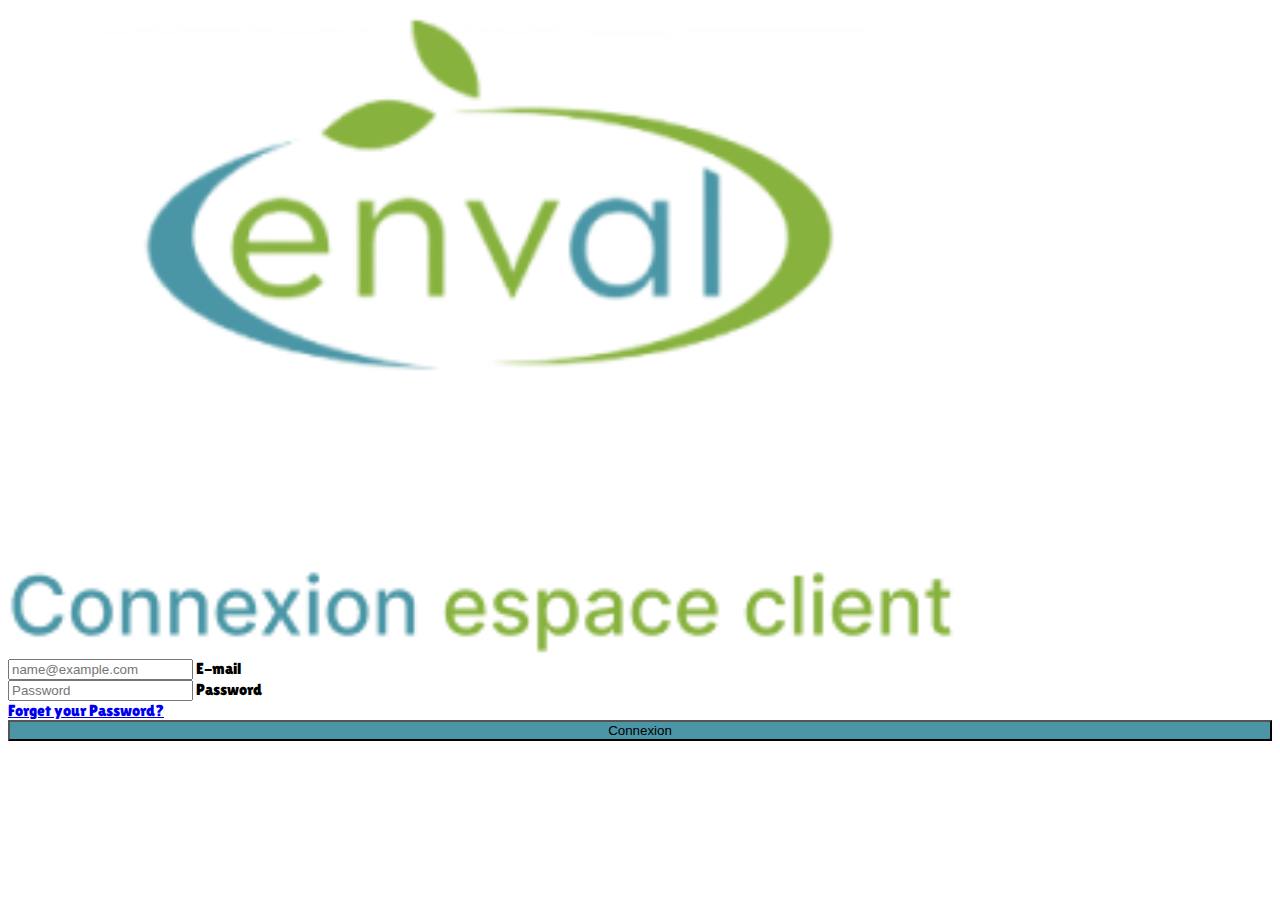
<file: index.html>
<!DOCTYPE html>
<html lang="en">
<head>
    <meta charset="UTF-8">
    <meta http-equiv="X-UA-Compatible" content="IE=edge">
    <meta name="viewport" content="width=device-width, initial-scale=1.0">
    <title>ProjetEnval</title>
    <link href="https://cdn.jsdelivr.net/npm/bootstrap@5.3.0-alpha2/dist/css/bootstrap.min.css" rel="stylesheet" integrity="sha384-aFq/bzH65dt+w6FI2ooMVUpc+21e0SRygnTpmBvdBgSdnuTN7QbdgL+OapgHtvPp" crossorigin="anonymous">
    <link rel="stylesheet" href="style.css">
</head>
<body>
  <div class=" my-auto d-flex ">
  <main class="col-xl-3  m-auto text-black-50">
          <img class="" style="width: 75%;" src="Enval_logo.png" alt="">
          <div class=" form-floating">
            <input type="email" class="form-control my-5 border-black" id="floatingInput" placeholder="name@example.com">
            <label for="floatingInput">E-mail</label>
          </div>
          <div class=" form-floating">
            <input type="password" class="form-control border-black" id="floatingPassword" placeholder="Password">
            <label for="floatingPassword">Password</label>
          </div>
          <div class="mb-3">
            <label>
                <a href="#" class="bouton my-5 text-black-50 ">Forget your Password?</a>
            </label>
          </div>
         <a href="dashboard.html"><button class="btn btn-lg text-white mt-5 fs-4"style="background: #4A96A6;width: 100%;" type="submit">Connexion</button></a>
  </main>
</div>
</body>
</html>
</file>
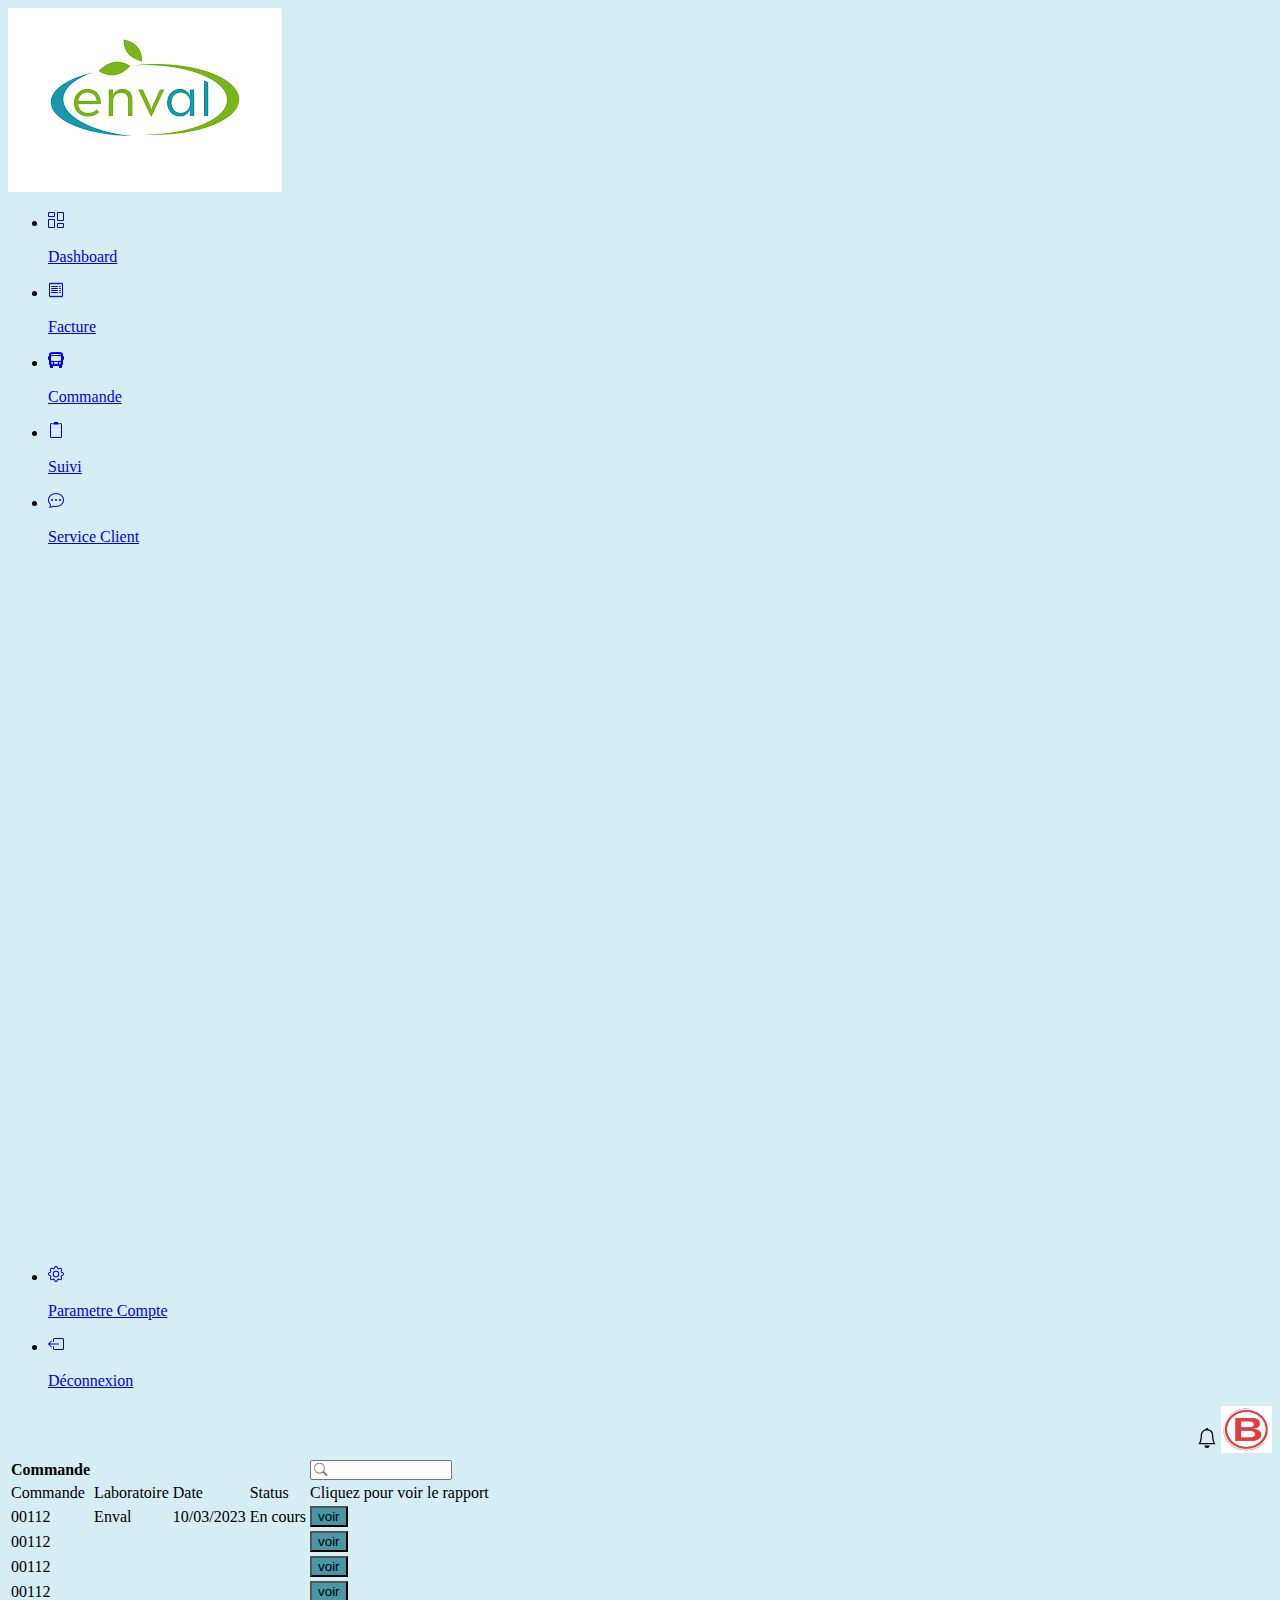
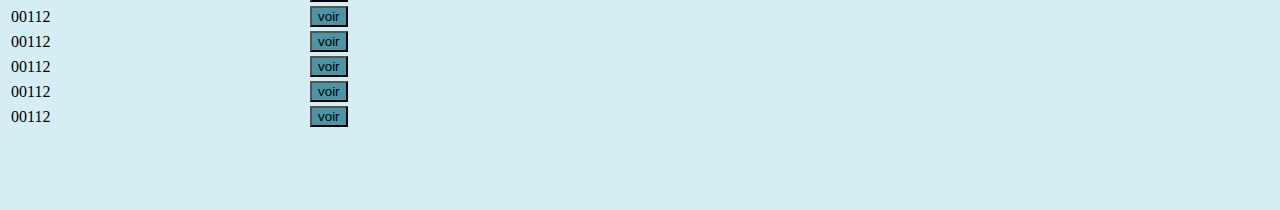
<file: Commande.html>
<!DOCTYPE html>
<html lang="en">

<head>
  <meta charset="UTF-8">
  <meta http-equiv="X-UA-Compatible" content="IE=edge">
  <meta name="viewport" content="width=device-width, initial-scale=1.0">
  <title>Commande</title>
  <link href="https://cdn.jsdelivr.net/npm/bootstrap@5.3.0-alpha2/dist/css/bootstrap.min.css" rel="stylesheet"
    integrity="sha384-aFq/bzH65dt+w6FI2ooMVUpc+21e0SRygnTpmBvdBgSdnuTN7QbdgL+OapgHtvPp" crossorigin="anonymous">
    <link rel="stylesheet" href="https://cdn.jsdelivr.net/npm/bootstrap-icons@1.10.5/font/bootstrap-icons.css">
  <link rel="stylesheet" href="com.css">
</head>

<body class="fs-5" style=" background-color: #d4eef3;">
  <div class="col-12 d-flex">
    <nav id="sidebarMenu" class=" col-lg-2 col-md-1 col-sm-1 bg-body-tertiary sidebar ">
      <div class=" bg-white ">
        <img class="col-11 d-none d-lg-block" src="téléchargement.png">
        <ul class="nav flex-column ">
          <li class="nav-item">
            <a href="dashboard.html" class="nav-link text-black">
              <svg class="bi pe-none me-2" width="16" height="16" xmlns="http://www.w3.org/2000/svg" width="16"
                height="16" fill="currentColor" class="bi bi-columns-gap" viewBox="0 0 16 16">
                <path
                  d="M6 1v3H1V1h5zM1 0a1 1 0 0 0-1 1v3a1 1 0 0 0 1 1h5a1 1 0 0 0 1-1V1a1 1 0 0 0-1-1H1zm14 12v3h-5v-3h5zm-5-1a1 1 0 0 0-1 1v3a1 1 0 0 0 1 1h5a1 1 0 0 0 1-1v-3a1 1 0 0 0-1-1h-5zM6 8v7H1V8h5zM1 7a1 1 0 0 0-1 1v7a1 1 0 0 0 1 1h5a1 1 0 0 0 1-1V8a1 1 0 0 0-1-1H1zm14-6v7h-5V1h5zm-5-1a1 1 0 0 0-1 1v7a1 1 0 0 0 1 1h5a1 1 0 0 0 1-1V1a1 1 0 0 0-1-1h-5z" />
              </svg>
              <p class="d-none d-lg-inline text-black-50">Dashboard</p>
            </a>
          </li>
          <li class="nav-item">
            <a href="Facture.html" class="nav-link text-black">
              <svg class="bi pe-none me-2" width="16" height="16" xmlns="http://www.w3.org/2000/svg" width="16"
                height="16" fill="currentColor" class="bi bi-receipt" viewBox="0 0 16 16">
                <path
                  d="M1.92.506a.5.5 0 0 1 .434.14L3 1.293l.646-.647a.5.5 0 0 1 .708 0L5 1.293l.646-.647a.5.5 0 0 1 .708 0L7 1.293l.646-.647a.5.5 0 0 1 .708 0L9 1.293l.646-.647a.5.5 0 0 1 .708 0l.646.647.646-.647a.5.5 0 0 1 .708 0l.646.647.646-.647a.5.5 0 0 1 .801.13l.5 1A.5.5 0 0 1 15 2v12a.5.5 0 0 1-.053.224l-.5 1a.5.5 0 0 1-.8.13L13 14.707l-.646.647a.5.5 0 0 1-.708 0L11 14.707l-.646.647a.5.5 0 0 1-.708 0L9 14.707l-.646.647a.5.5 0 0 1-.708 0L7 14.707l-.646.647a.5.5 0 0 1-.708 0L5 14.707l-.646.647a.5.5 0 0 1-.708 0L3 14.707l-.646.647a.5.5 0 0 1-.801-.13l-.5-1A.5.5 0 0 1 1 14V2a.5.5 0 0 1 .053-.224l.5-1a.5.5 0 0 1 .367-.27zm.217 1.338L2 2.118v11.764l.137.274.51-.51a.5.5 0 0 1 .707 0l.646.647.646-.646a.5.5 0 0 1 .708 0l.646.646.646-.646a.5.5 0 0 1 .708 0l.646.646.646-.646a.5.5 0 0 1 .708 0l.646.646.646-.646a.5.5 0 0 1 .708 0l.646.646.646-.646a.5.5 0 0 1 .708 0l.509.509.137-.274V2.118l-.137-.274-.51.51a.5.5 0 0 1-.707 0L12 1.707l-.646.647a.5.5 0 0 1-.708 0L10 1.707l-.646.647a.5.5 0 0 1-.708 0L8 1.707l-.646.647a.5.5 0 0 1-.708 0L6 1.707l-.646.647a.5.5 0 0 1-.708 0L4 1.707l-.646.647a.5.5 0 0 1-.708 0l-.509-.51z" />
                <path
                  d="M3 4.5a.5.5 0 0 1 .5-.5h6a.5.5 0 1 1 0 1h-6a.5.5 0 0 1-.5-.5zm0 2a.5.5 0 0 1 .5-.5h6a.5.5 0 1 1 0 1h-6a.5.5 0 0 1-.5-.5zm0 2a.5.5 0 0 1 .5-.5h6a.5.5 0 1 1 0 1h-6a.5.5 0 0 1-.5-.5zm0 2a.5.5 0 0 1 .5-.5h6a.5.5 0 0 1 0 1h-6a.5.5 0 0 1-.5-.5zm8-6a.5.5 0 0 1 .5-.5h1a.5.5 0 0 1 0 1h-1a.5.5 0 0 1-.5-.5zm0 2a.5.5 0 0 1 .5-.5h1a.5.5 0 0 1 0 1h-1a.5.5 0 0 1-.5-.5zm0 2a.5.5 0 0 1 .5-.5h1a.5.5 0 0 1 0 1h-1a.5.5 0 0 1-.5-.5zm0 2a.5.5 0 0 1 .5-.5h1a.5.5 0 0 1 0 1h-1a.5.5 0 0 1-.5-.5z" />
                xmlns=
              </svg>
              <p class="d-none d-lg-inline text-black-50">Facture</p>
            </a>
          </li>
          <li class="nav-item">
            <a href="Commande.html" class="nav-link text-black">
              <svg class="bi pe-none me-2" width="16" height="16" xmlns="http://www.w3.org/2000/svg" width="16"
                height="16" fill="currentColor" class="bi bi-bus-front-fill" viewBox="0 0 16 16">
                <path
                  d="M16 7a1 1 0 0 1-1 1v3.5c0 .818-.393 1.544-1 2v2a.5.5 0 0 1-.5.5h-2a.5.5 0 0 1-.5-.5V14H5v1.5a.5.5 0 0 1-.5.5h-2a.5.5 0 0 1-.5-.5v-2a2.496 2.496 0 0 1-1-2V8a1 1 0 0 1-1-1V5a1 1 0 0 1 1-1V2.64C1 1.452 1.845.408 3.064.268A43.608 43.608 0 0 1 8 0c2.1 0 3.792.136 4.936.268C14.155.408 15 1.452 15 2.64V4a1 1 0 0 1 1 1v2ZM3.552 3.22A43.306 43.306 0 0 1 8 3c1.837 0 3.353.107 4.448.22a.5.5 0 0 0 .104-.994A44.304 44.304 0 0 0 8 2c-1.876 0-3.426.109-4.552.226a.5.5 0 1 0 .104.994ZM8 4c-1.876 0-3.426.109-4.552.226A.5.5 0 0 0 3 4.723v3.554a.5.5 0 0 0 .448.497C4.574 8.891 6.124 9 8 9c1.876 0 3.426-.109 4.552-.226A.5.5 0 0 0 13 8.277V4.723a.5.5 0 0 0-.448-.497A44.304 44.304 0 0 0 8 4Zm-3 7a1 1 0 1 0-2 0 1 1 0 0 0 2 0Zm8 0a1 1 0 1 0-2 0 1 1 0 0 0 2 0Zm-7 0a1 1 0 0 0 1 1h2a1 1 0 1 0 0-2H7a1 1 0 0 0-1 1Z" />
                xmlns=
              </svg>
              <p class="d-none d-lg-inline text-black-50">Commande</p>
            </a>
          </li>
          <li class="nav-item">
            <a href="Suivi.html" class="nav-link text-black">
              <svg class="bi pe-none me-2" width="16" height="16" xmlns="http://www.w3.org/2000/svg" width="16"
                height="16" fill="currentColor" class="bi bi-clipboard2" viewBox="0 0 16 16">
                <path
                  d="M3.5 2a.5.5 0 0 0-.5.5v12a.5.5 0 0 0 .5.5h9a.5.5 0 0 0 .5-.5v-12a.5.5 0 0 0-.5-.5H12a.5.5 0 0 1 0-1h.5A1.5 1.5 0 0 1 14 2.5v12a1.5 1.5 0 0 1-1.5 1.5h-9A1.5 1.5 0 0 1 2 14.5v-12A1.5 1.5 0 0 1 3.5 1H4a.5.5 0 0 1 0 1h-.5Z" />
                <path
                  d="M10 .5a.5.5 0 0 0-.5-.5h-3a.5.5 0 0 0-.5.5.5.5 0 0 1-.5.5.5.5 0 0 0-.5.5V2a.5.5 0 0 0 .5.5h5A.5.5 0 0 0 11 2v-.5a.5.5 0 0 0-.5-.5.5.5 0 0 1-.5-.5Z" />
                xmlns=
              </svg>
              <p class="d-none d-lg-inline text-black-50">Suivi</p>
            </a>
          </li>
          <li class="nav-item">
            <a href="Serviceclient.html" class="nav-link text-black">
              <svg class="bi pe-none me-2" width="16" height="16" xmlns="http://www.w3.org/2000/svg" width="16"
                height="16" fill="currentColor" class="bi bi-chat-dots" viewBox="0 0 16 16">
                <path
                  d="M5 8a1 1 0 1 1-2 0 1 1 0 0 1 2 0zm4 0a1 1 0 1 1-2 0 1 1 0 0 1 2 0zm3 1a1 1 0 1 0 0-2 1 1 0 0 0 0 2z" />
                <path
                  d="m2.165 15.803.02-.004c1.83-.363 2.948-.842 3.468-1.105A9.06 9.06 0 0 0 8 15c4.418 0 8-3.134 8-7s-3.582-7-8-7-8 3.134-8 7c0 1.76.743 3.37 1.97 4.6a10.437 10.437 0 0 1-.524 2.318l-.003.011a10.722 10.722 0 0 1-.244.637c-.079.186.074.394.273.362a21.673 21.673 0 0 0 .693-.125zm.8-3.108a1 1 0 0 0-.287-.801C1.618 10.83 1 9.468 1 8c0-3.192 3.004-6 7-6s7 2.808 7 6c0 3.193-3.004 6-7 6a8.06 8.06 0 0 1-2.088-.272 1 1 0 0 0-.711.074c-.387.196-1.24.57-2.634.893a10.97 10.97 0 0 0 .398-2z" />
                xmlns=
              </svg>
              <p class="d-none d-lg-inline text-black-50"> Service Client</p>
            </a>
          </li>
        </ul>
        <!-- <div class="fixed-bottom"> -->
        <ul class="nav flex-column"style="margin-top: 45rem;">
          <li class="nav-item ">
            <a href="#" class="nav-link text-black">
              <svg class="bi pe-none me-2" width="16" height="16" xmlns="http://www.w3.org/2000/svg" width="16"
                height="16" fill="currentColor" class="bi bi-gear" viewBox="0 0 16 16">
                <path
                  d="M8 4.754a3.246 3.246 0 1 0 0 6.492 3.246 3.246 0 0 0 0-6.492zM5.754 8a2.246 2.246 0 1 1 4.492 0 2.246 2.246 0 0 1-4.492 0z" />
                <path
                  d="M9.796 1.343c-.527-1.79-3.065-1.79-3.592 0l-.094.319a.873.873 0 0 1-1.255.52l-.292-.16c-1.64-.892-3.433.902-2.54 2.541l.159.292a.873.873 0 0 1-.52 1.255l-.319.094c-1.79.527-1.79 3.065 0 3.592l.319.094a.873.873 0 0 1 .52 1.255l-.16.292c-.892 1.64.901 3.434 2.541 2.54l.292-.159a.873.873 0 0 1 1.255.52l.094.319c.527 1.79 3.065 1.79 3.592 0l.094-.319a.873.873 0 0 1 1.255-.52l.292.16c1.64.893 3.434-.902 2.54-2.541l-.159-.292a.873.873 0 0 1 .52-1.255l.319-.094c1.79-.527 1.79-3.065 0-3.592l-.319-.094a.873.873 0 0 1-.52-1.255l.16-.292c.893-1.64-.902-3.433-2.541-2.54l-.292.159a.873.873 0 0 1-1.255-.52l-.094-.319zm-2.633.283c.246-.835 1.428-.835 1.674 0l.094.319a1.873 1.873 0 0 0 2.693 1.115l.291-.16c.764-.415 1.6.42 1.184 1.185l-.159.292a1.873 1.873 0 0 0 1.116 2.692l.318.094c.835.246.835 1.428 0 1.674l-.319.094a1.873 1.873 0 0 0-1.115 2.693l.16.291c.415.764-.42 1.6-1.185 1.184l-.291-.159a1.873 1.873 0 0 0-2.693 1.116l-.094.318c-.246.835-1.428.835-1.674 0l-.094-.319a1.873 1.873 0 0 0-2.692-1.115l-.292.16c-.764.415-1.6-.42-1.184-1.185l.159-.291A1.873 1.873 0 0 0 1.945 8.93l-.319-.094c-.835-.246-.835-1.428 0-1.674l.319-.094A1.873 1.873 0 0 0 3.06 4.377l-.16-.292c-.415-.764.42-1.6 1.185-1.184l.292.159a1.873 1.873 0 0 0 2.692-1.115l.094-.319z" />
              </svg>
              <p class="d-none d-lg-inline text-black-50">Parametre Compte</p>
            </a>
          </li>
          <li class="nav-item ">
            <a href="index.html" class="nav-link text-black">
              <svg class="bi pe-none me-2" width="16" height="16" xmlns="http://www.w3.org/2000/svg" width="16"
                height="16" fill="currentColor" class="bi bi-box-arrow-left" viewBox="0 0 16 16">
                <path fill-rule="evenodd"
                  d="M6 12.5a.5.5 0 0 0 .5.5h8a.5.5 0 0 0 .5-.5v-9a.5.5 0 0 0-.5-.5h-8a.5.5 0 0 0-.5.5v2a.5.5 0 0 1-1 0v-2A1.5 1.5 0 0 1 6.5 2h8A1.5 1.5 0 0 1 16 3.5v9a1.5 1.5 0 0 1-1.5 1.5h-8A1.5 1.5 0 0 1 5 12.5v-2a.5.5 0 0 1 1 0v2z" />
                <path fill-rule="evenodd"
                  d="M.146 8.354a.5.5 0 0 1 0-.708l3-3a.5.5 0 1 1 .708.708L1.707 7.5H10.5a.5.5 0 0 1 0 1H1.707l2.147 2.146a.5.5 0 0 1-.708.708l-3-3z" />
              </svg>
              <p class="d-none d-lg-inline text-black-50"> Déconnexion</p>
            </a>
          </li>
        </ul>
        <!-- </div> -->
      </div>
    </nav>
      <main class="col-md-11 col-sm-11 ms-sm-auto col-lg-10 p-1">
        <div class="bg-white"  style="text-align: end;"><svg xmlns="http://www.w3.org/2000/svg" width="20" height="30 " fill="currentColor"
            class="bi bi-bell ms-auto " viewBox="0 0 16 16">
            <path
              d="M8 16a2 2 0 0 0 2-2H6a2 2 0 0 0 2 2zM8 1.918l-.797.161A4.002 4.002 0 0 0 4 6c0 .628-.134 2.197-.459 3.742-.16.767-.376 1.566-.663 2.258h10.244c-.287-.692-.502-1.49-.663-2.258C12.134 8.197 12 6.628 12 6a4.002 4.002 0 0 0-3.203-3.92L8 1.917zM14.22 12c.223.447.481.801.78 1H1c.299-.199.557-.553.78-1C2.68 10.2 3 6.88 3 6c0-2.42 1.72-4.44 4.005-4.901a1 1 0 1 1 1.99 0A5.002 5.002 0 0 1 13 6c0 .88.32 4.2 1.22 6z" />
          </svg>
          <img src="b.png" class="mx-4 " style="width: 4%;">
          <div
            class="d-flex justify-content-between flex-wrap flex-md-nowrap align-items-center pt-3 pb-2 mb-3 border-bottom">
          </div>
        </div>
        <div class=" bg-white w-100 rounded-5 p-5">
          <div class="table-responsive">
          <table class="border-dark-subtle text-black-50 h-75 w-100 table table-bordered text-center">
            <thead class="col-1">
              <th class="border-0">Commande</th>
              <td class="border-0"></td>
              <td class="border-0"></td>
              <td class="border-0"></td>
              <td class="border-end-0 border-start-0"><input type="search" style="font-family: bootstrap-icons;" class="form-control bg-body-secondary bg w-50" placeholder="&#xF52A;"aria-label=""></td>
            </thead>
            <tbody>
              <tr>
                <td class="border-start-0">Commande</td>
                <td>Laboratoire</td>
                <td>Date</td>
                <td>Status</td>
                <td class="border-end-0">Cliquez pour voir le rapport</td>
              </tr>
              <tr>
                <td class="border-start-0">00112</td>
                <td>Enval</td>
                <td>10/03/2023</td>
                <td class="text-danger">En cours</td>
                <td class="border-end-0"><button class=" btn btn-lg my-auto  mx-auto text-white"style="background: #4A96A6;" type="submit">voir</button></td>
              </tr>
              <tr>
                <td class="border-start-0">00112</td>
                <td></td>
                <td></td>
                <td></td>
                <td class="border-end-0"><button class="h-25 btn btn-lg my-auto text-white"style="background: #4A96A6;" type="submit">voir</button></td>
              </tr>
              <tr>
                <td class="border-start-0">00112</td>
                <td></td>
                <td></td>
                <td></td>
                <td class="border-end-0"><button class="h-25 btn btn-lg my-auto text-white"style="background: #4A96A6;" type="submit">voir</button></td>
              </tr>
              <tr>
                <td class="border-start-0">00112</td>
                <td></td>
                <td></td>
                <td></td>
                <td class="border-end-0"><button class="h-25 btn btn-lg my-auto mx-auto text-white"style="background: #4A96A6;" type="submit">voir</button></td>
              </tr>
              <tr>
                <td class="border-start-0">00112</td>
                <td></td>
                <td></td>
                <td></td>
                <td class="border-end-0"><button class="h-25 btn btn-lg my-auto mx-auto text-white"style="background: #4A96A6;" type="submit">voir</button></td>
              </tr>

              <tr>
                <td class="border-start-0">00112</td>
                <td></td>
                <td></td>
                <td></td>
                <td class="border-end-0"><button class="h-25 btn btn-lg my-auto text-white"style="background: #4A96A6;" type="submit">voir</button></td>
              </tr>
              <tr>
                <td class="border-start-0">00112</td>
                <td></td>
                <td></td>
                <td></td>
                <td class="border-end-0"><button class="h-25 btn btn-lg my-auto text-white"style="background: #4A96A6;" type="submit">voir</button></td>
              </tr>
              <tr>
                <td class="border-start-0">00112</td>
                <td></td>
                <td></td>
                <td></td>
                <td class="border-end-0"><button class="h-25 btn btn-lg my-auto text-white"style="background: #4A96A6;" type="submit">voir</button></td>
              </tr>
              <tr>
                <td class="border-start-0">00112</td>
                <td></td>
                <td></td>
                <td></td>
                <td class="border-end-0"><button class="h-25 btn btn-lg my-auto text-white"style="background: #4A96A6;" type="submit">voir</button></td>
              </tr>
              <tr class="border-bottom-0" style="height: 70px;">
                <td class="border-start-0"></td>
                <td></td>
                <td></td>
                <td></td>
                <td class="border-end-0"></td>
              </tr>
            </tbody>
          </table>
        </div>
        </div>
      </main>
    </div>
</body>

</html>
</file>
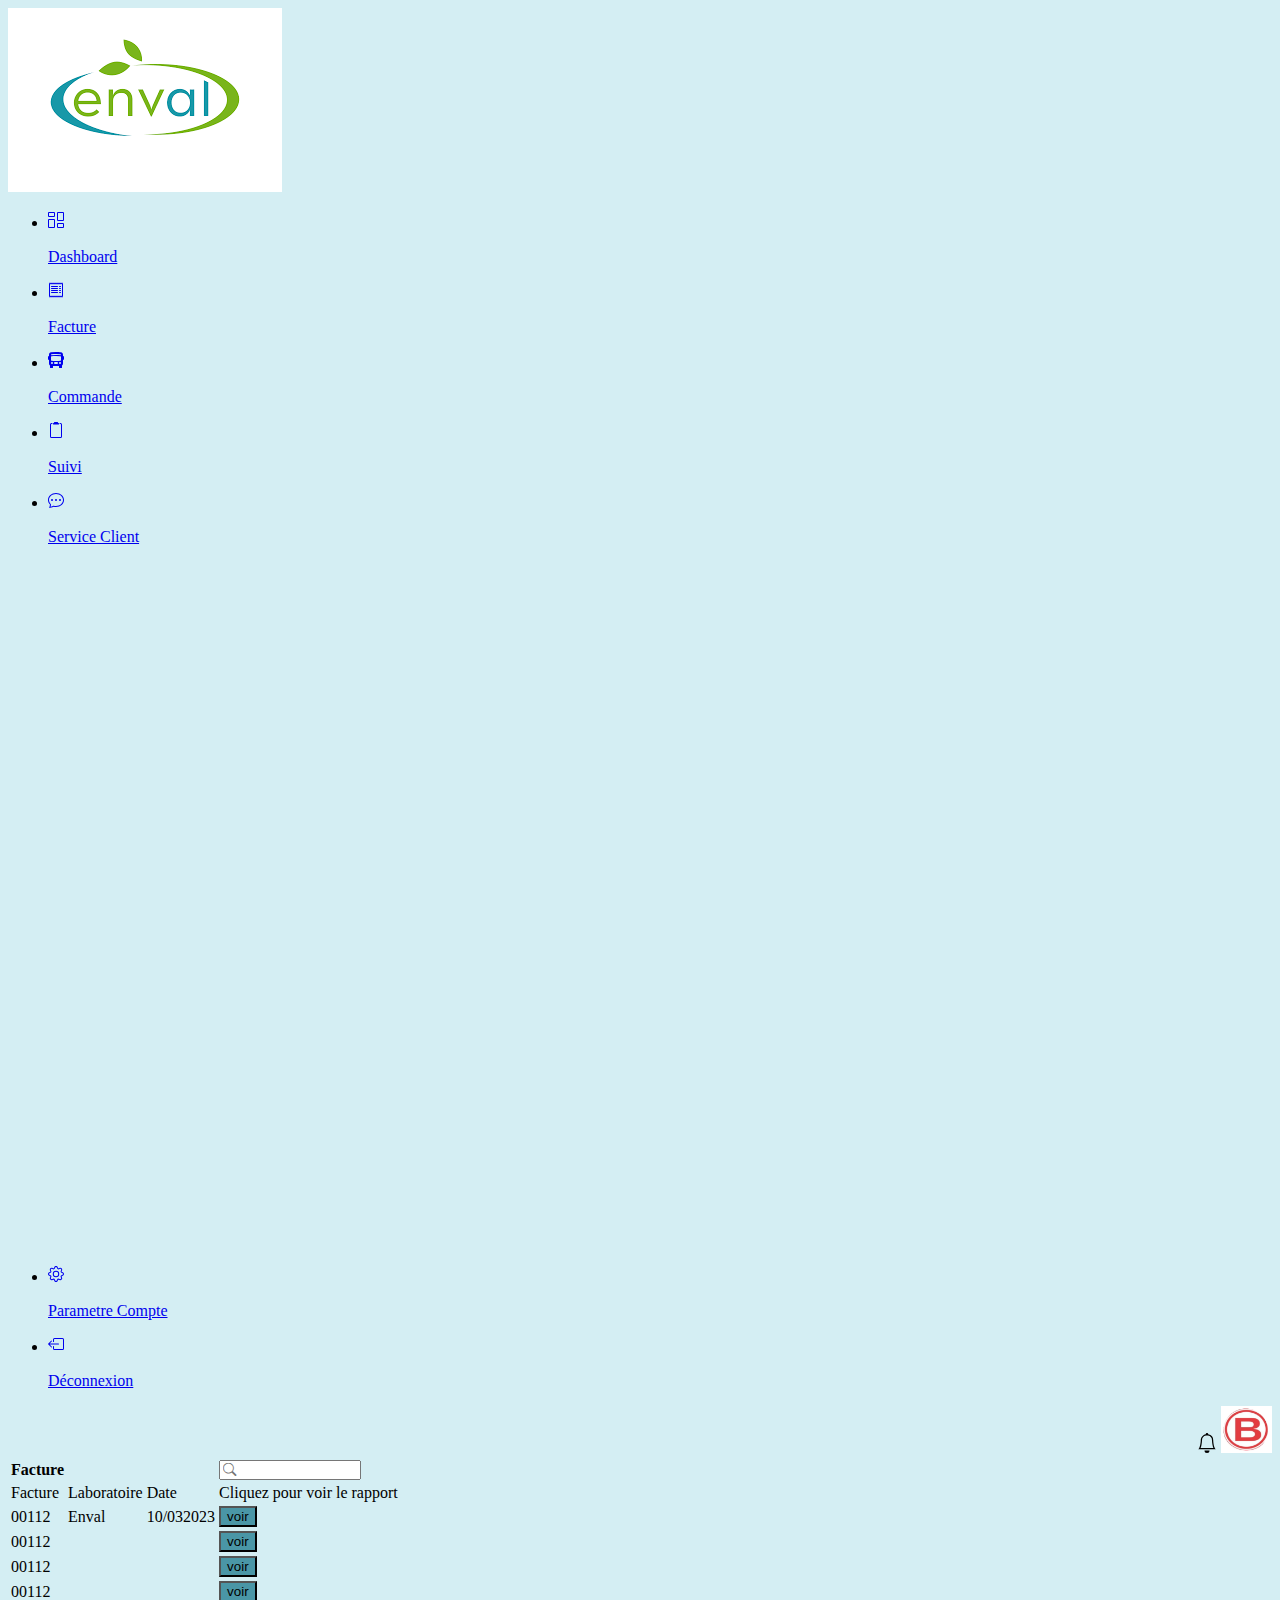
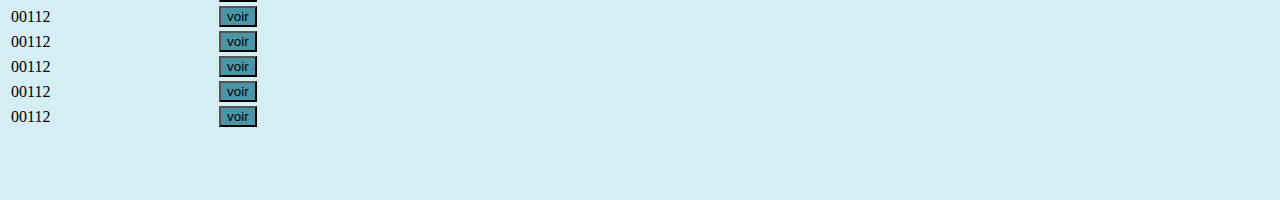
<file: Facture.html>
<!DOCTYPE html>
<html lang="en">

<head>
  <meta charset="UTF-8">
  <meta http-equiv="X-UA-Compatible" content="IE=edge">
  <meta name="viewport" content="width=device-width, initial-scale=1.0">
  <title>Facture</title>
  <link href="https://cdn.jsdelivr.net/npm/bootstrap@5.3.0-alpha2/dist/css/bootstrap.min.css" rel="stylesheet"
    integrity="sha384-aFq/bzH65dt+w6FI2ooMVUpc+21e0SRygnTpmBvdBgSdnuTN7QbdgL+OapgHtvPp" crossorigin="anonymous">
    <link rel="stylesheet" href="https://cdn.jsdelivr.net/npm/bootstrap-icons@1.10.5/font/bootstrap-icons.css">
  <link rel="stylesheet" href="com.css">
</head>

<body class="fs-5" style=" background-color: #d4eef3;">
  <div class="col-12 d-flex">
      <nav id="sidebarMenu" class=" col-lg-2 col-md-1 col-sm-1 bg-body-tertiary sidebar ">
        <div class=" bg-white ">
          <img class="col-11 d-none d-lg-block" src="téléchargement.png">
          <ul class="nav flex-column ">
            <li class="nav-item">
              <a href="dashboard.html" class="nav-link text-black">
                <svg class="bi pe-none me-2" width="16" height="16" xmlns="http://www.w3.org/2000/svg" width="16"
                  height="16" fill="currentColor" class="bi bi-columns-gap" viewBox="0 0 16 16">
                  <path
                    d="M6 1v3H1V1h5zM1 0a1 1 0 0 0-1 1v3a1 1 0 0 0 1 1h5a1 1 0 0 0 1-1V1a1 1 0 0 0-1-1H1zm14 12v3h-5v-3h5zm-5-1a1 1 0 0 0-1 1v3a1 1 0 0 0 1 1h5a1 1 0 0 0 1-1v-3a1 1 0 0 0-1-1h-5zM6 8v7H1V8h5zM1 7a1 1 0 0 0-1 1v7a1 1 0 0 0 1 1h5a1 1 0 0 0 1-1V8a1 1 0 0 0-1-1H1zm14-6v7h-5V1h5zm-5-1a1 1 0 0 0-1 1v7a1 1 0 0 0 1 1h5a1 1 0 0 0 1-1V1a1 1 0 0 0-1-1h-5z" />
                </svg>
                <p class="d-none d-lg-inline text-black-50">Dashboard</p>
              </a>
            </li>
            <li class="nav-item">
              <a href="Facture.html" class="nav-link text-black">
                <svg class="bi pe-none me-2" width="16" height="16" xmlns="http://www.w3.org/2000/svg" width="16"
                  height="16" fill="currentColor" class="bi bi-receipt" viewBox="0 0 16 16">
                  <path
                    d="M1.92.506a.5.5 0 0 1 .434.14L3 1.293l.646-.647a.5.5 0 0 1 .708 0L5 1.293l.646-.647a.5.5 0 0 1 .708 0L7 1.293l.646-.647a.5.5 0 0 1 .708 0L9 1.293l.646-.647a.5.5 0 0 1 .708 0l.646.647.646-.647a.5.5 0 0 1 .708 0l.646.647.646-.647a.5.5 0 0 1 .801.13l.5 1A.5.5 0 0 1 15 2v12a.5.5 0 0 1-.053.224l-.5 1a.5.5 0 0 1-.8.13L13 14.707l-.646.647a.5.5 0 0 1-.708 0L11 14.707l-.646.647a.5.5 0 0 1-.708 0L9 14.707l-.646.647a.5.5 0 0 1-.708 0L7 14.707l-.646.647a.5.5 0 0 1-.708 0L5 14.707l-.646.647a.5.5 0 0 1-.708 0L3 14.707l-.646.647a.5.5 0 0 1-.801-.13l-.5-1A.5.5 0 0 1 1 14V2a.5.5 0 0 1 .053-.224l.5-1a.5.5 0 0 1 .367-.27zm.217 1.338L2 2.118v11.764l.137.274.51-.51a.5.5 0 0 1 .707 0l.646.647.646-.646a.5.5 0 0 1 .708 0l.646.646.646-.646a.5.5 0 0 1 .708 0l.646.646.646-.646a.5.5 0 0 1 .708 0l.646.646.646-.646a.5.5 0 0 1 .708 0l.646.646.646-.646a.5.5 0 0 1 .708 0l.509.509.137-.274V2.118l-.137-.274-.51.51a.5.5 0 0 1-.707 0L12 1.707l-.646.647a.5.5 0 0 1-.708 0L10 1.707l-.646.647a.5.5 0 0 1-.708 0L8 1.707l-.646.647a.5.5 0 0 1-.708 0L6 1.707l-.646.647a.5.5 0 0 1-.708 0L4 1.707l-.646.647a.5.5 0 0 1-.708 0l-.509-.51z" />
                  <path
                    d="M3 4.5a.5.5 0 0 1 .5-.5h6a.5.5 0 1 1 0 1h-6a.5.5 0 0 1-.5-.5zm0 2a.5.5 0 0 1 .5-.5h6a.5.5 0 1 1 0 1h-6a.5.5 0 0 1-.5-.5zm0 2a.5.5 0 0 1 .5-.5h6a.5.5 0 1 1 0 1h-6a.5.5 0 0 1-.5-.5zm0 2a.5.5 0 0 1 .5-.5h6a.5.5 0 0 1 0 1h-6a.5.5 0 0 1-.5-.5zm8-6a.5.5 0 0 1 .5-.5h1a.5.5 0 0 1 0 1h-1a.5.5 0 0 1-.5-.5zm0 2a.5.5 0 0 1 .5-.5h1a.5.5 0 0 1 0 1h-1a.5.5 0 0 1-.5-.5zm0 2a.5.5 0 0 1 .5-.5h1a.5.5 0 0 1 0 1h-1a.5.5 0 0 1-.5-.5zm0 2a.5.5 0 0 1 .5-.5h1a.5.5 0 0 1 0 1h-1a.5.5 0 0 1-.5-.5z" />
                  xmlns=
                </svg>
                <p class="d-none d-lg-inline text-black-50">Facture</p>
              </a>
            </li>
            <li class="nav-item">
              <a href="Commande.html" class="nav-link text-black">
                <svg class="bi pe-none me-2" width="16" height="16" xmlns="http://www.w3.org/2000/svg" width="16"
                  height="16" fill="currentColor" class="bi bi-bus-front-fill" viewBox="0 0 16 16">
                  <path
                    d="M16 7a1 1 0 0 1-1 1v3.5c0 .818-.393 1.544-1 2v2a.5.5 0 0 1-.5.5h-2a.5.5 0 0 1-.5-.5V14H5v1.5a.5.5 0 0 1-.5.5h-2a.5.5 0 0 1-.5-.5v-2a2.496 2.496 0 0 1-1-2V8a1 1 0 0 1-1-1V5a1 1 0 0 1 1-1V2.64C1 1.452 1.845.408 3.064.268A43.608 43.608 0 0 1 8 0c2.1 0 3.792.136 4.936.268C14.155.408 15 1.452 15 2.64V4a1 1 0 0 1 1 1v2ZM3.552 3.22A43.306 43.306 0 0 1 8 3c1.837 0 3.353.107 4.448.22a.5.5 0 0 0 .104-.994A44.304 44.304 0 0 0 8 2c-1.876 0-3.426.109-4.552.226a.5.5 0 1 0 .104.994ZM8 4c-1.876 0-3.426.109-4.552.226A.5.5 0 0 0 3 4.723v3.554a.5.5 0 0 0 .448.497C4.574 8.891 6.124 9 8 9c1.876 0 3.426-.109 4.552-.226A.5.5 0 0 0 13 8.277V4.723a.5.5 0 0 0-.448-.497A44.304 44.304 0 0 0 8 4Zm-3 7a1 1 0 1 0-2 0 1 1 0 0 0 2 0Zm8 0a1 1 0 1 0-2 0 1 1 0 0 0 2 0Zm-7 0a1 1 0 0 0 1 1h2a1 1 0 1 0 0-2H7a1 1 0 0 0-1 1Z" />
                  xmlns=
                </svg>
                <p class="d-none d-lg-inline text-black-50">Commande</p>
              </a>
            </li>
            <li class="nav-item">
              <a href="Suivi.html" class="nav-link text-black">
                <svg class="bi pe-none me-2" width="16" height="16" xmlns="http://www.w3.org/2000/svg" width="16"
                  height="16" fill="currentColor" class="bi bi-clipboard2" viewBox="0 0 16 16">
                  <path
                    d="M3.5 2a.5.5 0 0 0-.5.5v12a.5.5 0 0 0 .5.5h9a.5.5 0 0 0 .5-.5v-12a.5.5 0 0 0-.5-.5H12a.5.5 0 0 1 0-1h.5A1.5 1.5 0 0 1 14 2.5v12a1.5 1.5 0 0 1-1.5 1.5h-9A1.5 1.5 0 0 1 2 14.5v-12A1.5 1.5 0 0 1 3.5 1H4a.5.5 0 0 1 0 1h-.5Z" />
                  <path
                    d="M10 .5a.5.5 0 0 0-.5-.5h-3a.5.5 0 0 0-.5.5.5.5 0 0 1-.5.5.5.5 0 0 0-.5.5V2a.5.5 0 0 0 .5.5h5A.5.5 0 0 0 11 2v-.5a.5.5 0 0 0-.5-.5.5.5 0 0 1-.5-.5Z" />
                  xmlns=
                </svg>
                <p class="d-none d-lg-inline text-black-50">Suivi</p>
              </a>
            </li>
            <li class="nav-item">
              <a href="Serviceclient.html" class="nav-link text-black">
                <svg class="bi pe-none me-2" width="16" height="16" xmlns="http://www.w3.org/2000/svg" width="16"
                  height="16" fill="currentColor" class="bi bi-chat-dots" viewBox="0 0 16 16">
                  <path
                    d="M5 8a1 1 0 1 1-2 0 1 1 0 0 1 2 0zm4 0a1 1 0 1 1-2 0 1 1 0 0 1 2 0zm3 1a1 1 0 1 0 0-2 1 1 0 0 0 0 2z" />
                  <path
                    d="m2.165 15.803.02-.004c1.83-.363 2.948-.842 3.468-1.105A9.06 9.06 0 0 0 8 15c4.418 0 8-3.134 8-7s-3.582-7-8-7-8 3.134-8 7c0 1.76.743 3.37 1.97 4.6a10.437 10.437 0 0 1-.524 2.318l-.003.011a10.722 10.722 0 0 1-.244.637c-.079.186.074.394.273.362a21.673 21.673 0 0 0 .693-.125zm.8-3.108a1 1 0 0 0-.287-.801C1.618 10.83 1 9.468 1 8c0-3.192 3.004-6 7-6s7 2.808 7 6c0 3.193-3.004 6-7 6a8.06 8.06 0 0 1-2.088-.272 1 1 0 0 0-.711.074c-.387.196-1.24.57-2.634.893a10.97 10.97 0 0 0 .398-2z" />
                  xmlns=
                </svg>
                <p class="d-none d-lg-inline text-black-50"> Service Client</p>
              </a>
            </li>
          </ul>
          <!-- <div class="fixed-bottom"> -->
          <ul class="nav flex-column" style="margin-top: 45rem;">
            <li class="nav-item ">
              <a href="#" class="nav-link text-black">
                <svg class="bi pe-none me-2" width="16" height="16" xmlns="http://www.w3.org/2000/svg" width="16"
                  height="16" fill="currentColor" class="bi bi-gear" viewBox="0 0 16 16">
                  <path
                    d="M8 4.754a3.246 3.246 0 1 0 0 6.492 3.246 3.246 0 0 0 0-6.492zM5.754 8a2.246 2.246 0 1 1 4.492 0 2.246 2.246 0 0 1-4.492 0z" />
                  <path
                    d="M9.796 1.343c-.527-1.79-3.065-1.79-3.592 0l-.094.319a.873.873 0 0 1-1.255.52l-.292-.16c-1.64-.892-3.433.902-2.54 2.541l.159.292a.873.873 0 0 1-.52 1.255l-.319.094c-1.79.527-1.79 3.065 0 3.592l.319.094a.873.873 0 0 1 .52 1.255l-.16.292c-.892 1.64.901 3.434 2.541 2.54l.292-.159a.873.873 0 0 1 1.255.52l.094.319c.527 1.79 3.065 1.79 3.592 0l.094-.319a.873.873 0 0 1 1.255-.52l.292.16c1.64.893 3.434-.902 2.54-2.541l-.159-.292a.873.873 0 0 1 .52-1.255l.319-.094c1.79-.527 1.79-3.065 0-3.592l-.319-.094a.873.873 0 0 1-.52-1.255l.16-.292c.893-1.64-.902-3.433-2.541-2.54l-.292.159a.873.873 0 0 1-1.255-.52l-.094-.319zm-2.633.283c.246-.835 1.428-.835 1.674 0l.094.319a1.873 1.873 0 0 0 2.693 1.115l.291-.16c.764-.415 1.6.42 1.184 1.185l-.159.292a1.873 1.873 0 0 0 1.116 2.692l.318.094c.835.246.835 1.428 0 1.674l-.319.094a1.873 1.873 0 0 0-1.115 2.693l.16.291c.415.764-.42 1.6-1.185 1.184l-.291-.159a1.873 1.873 0 0 0-2.693 1.116l-.094.318c-.246.835-1.428.835-1.674 0l-.094-.319a1.873 1.873 0 0 0-2.692-1.115l-.292.16c-.764.415-1.6-.42-1.184-1.185l.159-.291A1.873 1.873 0 0 0 1.945 8.93l-.319-.094c-.835-.246-.835-1.428 0-1.674l.319-.094A1.873 1.873 0 0 0 3.06 4.377l-.16-.292c-.415-.764.42-1.6 1.185-1.184l.292.159a1.873 1.873 0 0 0 2.692-1.115l.094-.319z" />
                </svg>
                <p class="d-none d-lg-inline text-black-50">Parametre Compte</p>
              </a>
            </li>
            <li class="nav-item ">
              <a href="index.html" class="nav-link text-black">
                <svg class="bi pe-none me-2" width="16" height="16" xmlns="http://www.w3.org/2000/svg" width="16"
                  height="16" fill="currentColor" class="bi bi-box-arrow-left" viewBox="0 0 16 16">
                  <path fill-rule="evenodd"
                    d="M6 12.5a.5.5 0 0 0 .5.5h8a.5.5 0 0 0 .5-.5v-9a.5.5 0 0 0-.5-.5h-8a.5.5 0 0 0-.5.5v2a.5.5 0 0 1-1 0v-2A1.5 1.5 0 0 1 6.5 2h8A1.5 1.5 0 0 1 16 3.5v9a1.5 1.5 0 0 1-1.5 1.5h-8A1.5 1.5 0 0 1 5 12.5v-2a.5.5 0 0 1 1 0v2z" />
                  <path fill-rule="evenodd"
                    d="M.146 8.354a.5.5 0 0 1 0-.708l3-3a.5.5 0 1 1 .708.708L1.707 7.5H10.5a.5.5 0 0 1 0 1H1.707l2.147 2.146a.5.5 0 0 1-.708.708l-3-3z" />
                </svg>
                <p class="d-none d-lg-inline text-black-50"> Déconnexion</p>
              </a>
            </li>
          </ul>
          <!-- </div> -->
        </div>
      </nav>
      <main class="col-md-11 col-sm-11   col-lg-10 p-1">
        <div style="text-align: end;;" class="bg-white"><svg xmlns="http://www.w3.org/2000/svg" width="20" height="20"
            fill="currentColor" class="bi bi-bell ms-auto " viewBox="0 0 16 16">
            <path
              d="M8 16a2 2 0 0 0 2-2H6a2 2 0 0 0 2 2zM8 1.918l-.797.161A4.002 4.002 0 0 0 4 6c0 .628-.134 2.197-.459 3.742-.16.767-.376 1.566-.663 2.258h10.244c-.287-.692-.502-1.49-.663-2.258C12.134 8.197 12 6.628 12 6a4.002 4.002 0 0 0-3.203-3.92L8 1.917zM14.22 12c.223.447.481.801.78 1H1c.299-.199.557-.553.78-1C2.68 10.2 3 6.88 3 6c0-2.42 1.72-4.44 4.005-4.901a1 1 0 1 1 1.99 0A5.002 5.002 0 0 1 13 6c0 .88.32 4.2 1.22 6z" />
          </svg>
          <img src="b.png" class="mx-4" style="width: 4%;">
          <div
            class="d-flex justify-content-between flex-wrap flex-md-nowrap align-items-center pt-3 pb-2 mb-3 border-bottom">
          </div>
        </div>
        <div class=" bg-white w-100 rounded-5 p-5">
          <div class="table-responsive">
          <table class="border-dark-subtle text-black-50 h-75 w-100 table table-bordered text-center">
            <thead class="col-1">
              <th scope="col" class="border-0">Facture</th>
              <td class="border-0"></td>
              <td class="border-0"></td>
              <td class="border-end-0 border-start-0"><input type="search" style="font-family: bootstrap-icons;" class="form-control bg-body-secondary bg w-50" placeholder="&#xF52A;"aria-label=""></td>
          </thead>
            <tbody>
              <tr>
                <td class="border-start-0">Facture</td>
                <td>Laboratoire</td>
                <td>Date</td>
                <td  class="border-end-0">Cliquez pour voir le rapport</td>
              </tr>
              <tr>
                <td  class="border-start-0">00112</td>
                <td>Enval</td>
                <td>10/032023</td>
                <td class="border-end-0"><button class=" h-25 btn btn-lg my-auto text-white"style="background: #4A96A6;" type="submit">voir</button></td>
              </tr>
              <tr>
                <td  class="border-start-0">00112</td>
                <td></td>
                <td></td>
                <td class="border-end-0"><button class="h-25 btn btn-lg my-auto text-white"style="background: #4A96A6;" type="submit">voir</button></td>
              </tr>
              <tr>
                <td  class="border-start-0">00112</td>
                <td></td>
                <td></td>
                <td class="border-end-0"><button class="h-25 btn btn-lg my-auto text-white"style="background: #4A96A6;" type="submit">voir</button></td>
              </tr>
              <tr>
                <td  class="border-start-0">00112</td>
                <td></td>
                <td></td>
                <td class="border-end-0"><button class="h-25 btn btn-lg my-auto text-white"style="background: #4A96A6;" type="submit">voir</button></td>
              </tr>
              <tr>
                <td  class="border-start-0">00112</td>
                <td></td>
                <td></td>
                <td class="border-end-0"><button class="h-25 btn btn-lg my-auto mx-auto text-white"style="background: #4A96A6;" type="submit">voir</button></td>
              </tr>

              <tr>
                <td  class="border-start-0">00112</td>
                <td></td>
                <td></td>
                <td class="border-end-0"><button class="h-25 btn btn-lg my-auto text-white"style="background: #4A96A6;" type="submit">voir</button></td>
              </tr>
              <tr>
                <td  class="border-start-0">00112</td>
                <td></td>
                <td></td>
                <td class="border-end-0"><button class="h-25 btn btn-lg my-auto text-white"style="background: #4A96A6;" type="submit">voir</button></td>
              </tr>
              <tr>
                <td  class="border-start-0">00112</td>
                <td></td>
                <td></td>
                <td class="border-end-0"><button class="h-25 btn btn-lg my-auto text-white"style="background: #4A96A6;" type="submit">voir</button></td>
              </tr>
              <tr>
                <td  class="border-start-0">00112</td>
                <td></td>
                <td></td>
                <td class="border-end-0"><button class="h-25 btn btn-lg my-auto text-white"style="background: #4A96A6;" type="submit">voir</button></td>
              </tr>
              <tr class="border-bottom-0" style="height: 60px;">
                <td  class="border-start-0"></td>
                <td></td>
                <td></td>
                <td class="border-end-0"></td>
              </tr>
            </tbody>
          </table>
        </div>
        </div>
      </main>
    </div>
  </div>
</body>

</html>
</file>
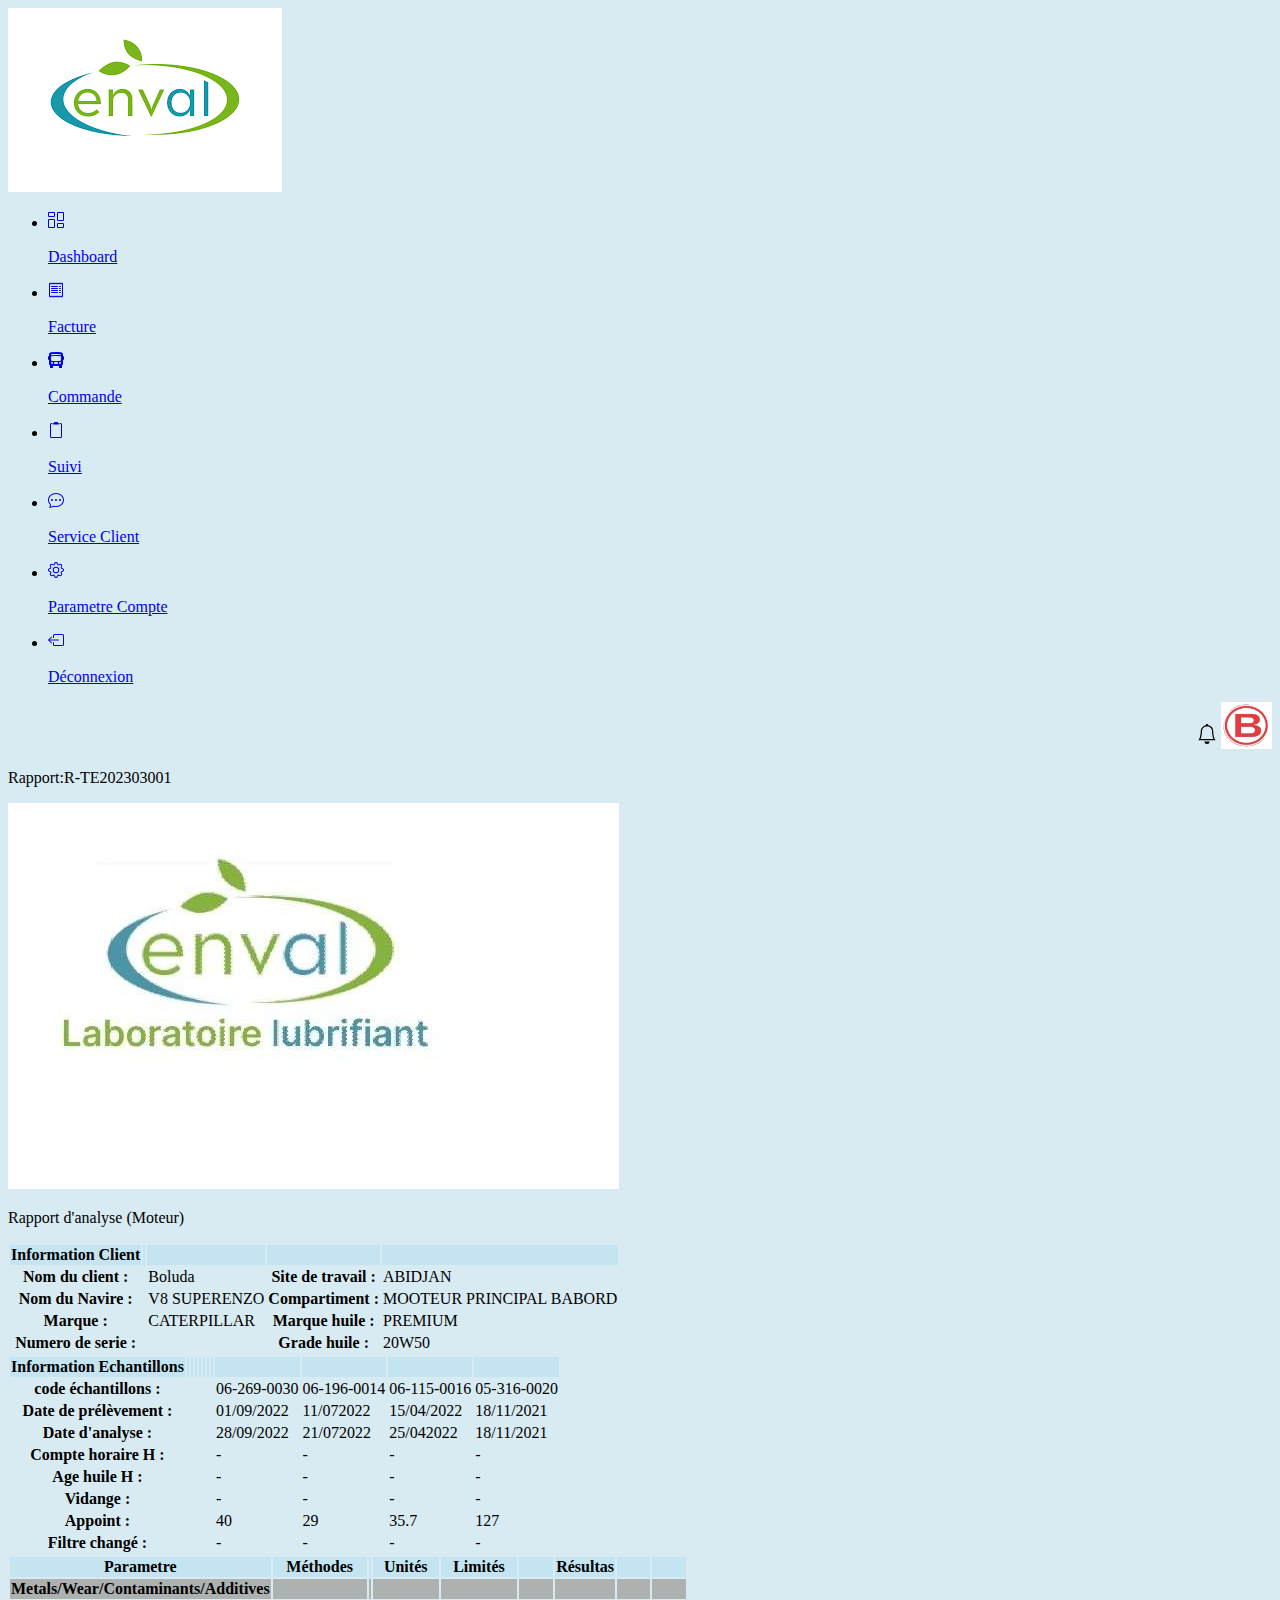
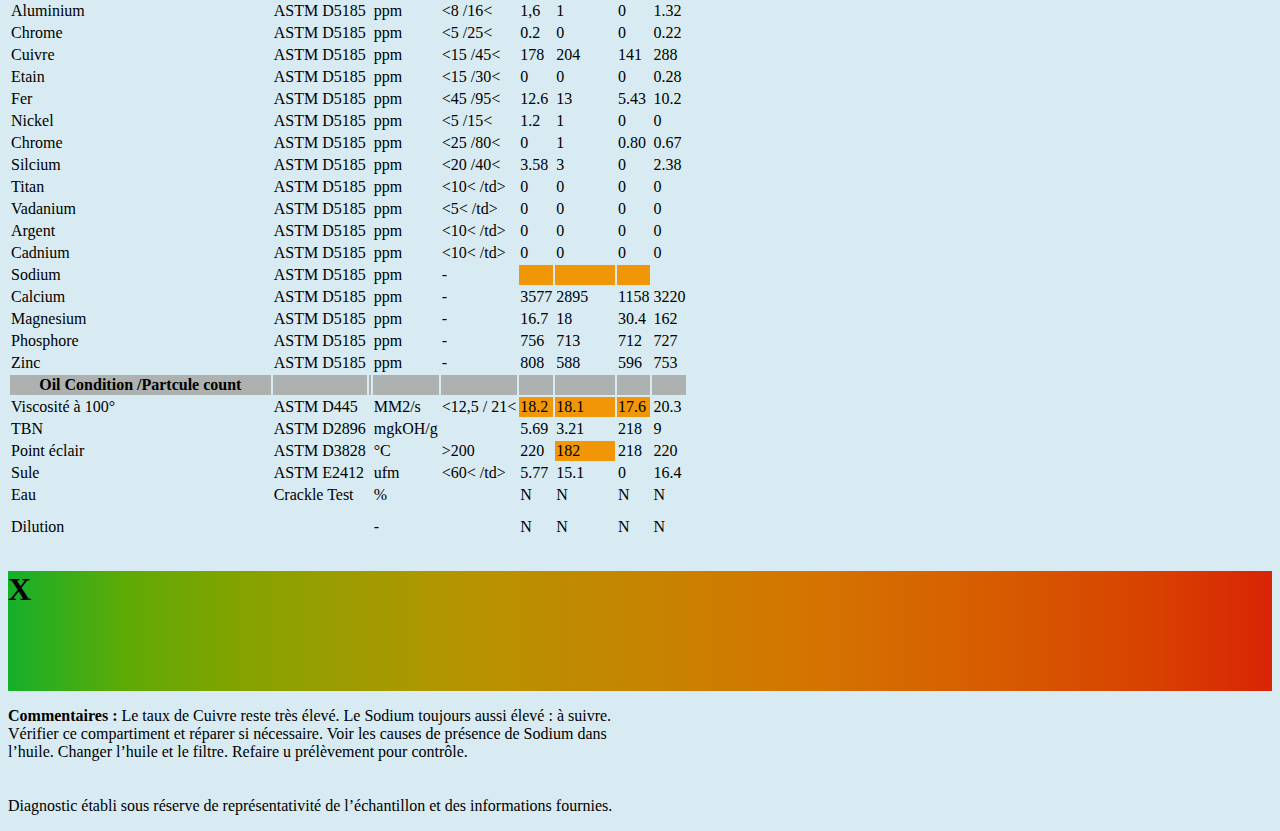
<file: rapport.html>
<!DOCTYPE html>
<html lang="en">

<head>
  <meta charset="UTF-8">
  <meta http-equiv="X-UA-Compatible" content="IE=edge">
  <meta name="viewport" content="width=device-width, initial-scale=1.0">
  <title>voir</title>
  <link href="https://cdn.jsdelivr.net/npm/bootstrap@5.3.0-alpha2/dist/css/bootstrap.min.css" rel="stylesheet"
    integrity="sha384-aFq/bzH65dt+w6FI2ooMVUpc+21e0SRygnTpmBvdBgSdnuTN7QbdgL+OapgHtvPp" crossorigin="anonymous">
  <link rel="stylesheet" href="com.css">
</head>

<body style="background-color: #D8EBF2;">
  <div class="col-12 d-flex">
    <nav id="sidebarMenu" class=" col-lg-2 col-md-1 col-sm-1 bg-body-tertiary sidebar">
      <div class=" bg-white ">
        <img class="col-11 d-none d-lg-block" src="téléchargement.png">
        <ul class="nav flex-column ">
          <li class="nav-item">
            <a href="dashboard.html" class="nav-link text-black">
              <svg class="bi pe-none me-2" width="16" height="16" xmlns="http://www.w3.org/2000/svg" width="16"
                height="16" fill="currentColor" class="bi bi-columns-gap" viewBox="0 0 16 16">
                <path
                  d="M6 1v3H1V1h5zM1 0a1 1 0 0 0-1 1v3a1 1 0 0 0 1 1h5a1 1 0 0 0 1-1V1a1 1 0 0 0-1-1H1zm14 12v3h-5v-3h5zm-5-1a1 1 0 0 0-1 1v3a1 1 0 0 0 1 1h5a1 1 0 0 0 1-1v-3a1 1 0 0 0-1-1h-5zM6 8v7H1V8h5zM1 7a1 1 0 0 0-1 1v7a1 1 0 0 0 1 1h5a1 1 0 0 0 1-1V8a1 1 0 0 0-1-1H1zm14-6v7h-5V1h5zm-5-1a1 1 0 0 0-1 1v7a1 1 0 0 0 1 1h5a1 1 0 0 0 1-1V1a1 1 0 0 0-1-1h-5z" />
              </svg>
              <p class="fs-5 d-none d-lg-inline text-black-50">Dashboard</p>
            </a>
          </li>
          <li class="nav-item">
            <a href="Facture.html" class="nav-link text-black">
              <svg class="bi pe-none me-2" width="16" height="16" xmlns="http://www.w3.org/2000/svg" width="16"
                height="16" fill="currentColor" class="bi bi-receipt" viewBox="0 0 16 16">
                <path
                  d="M1.92.506a.5.5 0 0 1 .434.14L3 1.293l.646-.647a.5.5 0 0 1 .708 0L5 1.293l.646-.647a.5.5 0 0 1 .708 0L7 1.293l.646-.647a.5.5 0 0 1 .708 0L9 1.293l.646-.647a.5.5 0 0 1 .708 0l.646.647.646-.647a.5.5 0 0 1 .708 0l.646.647.646-.647a.5.5 0 0 1 .801.13l.5 1A.5.5 0 0 1 15 2v12a.5.5 0 0 1-.053.224l-.5 1a.5.5 0 0 1-.8.13L13 14.707l-.646.647a.5.5 0 0 1-.708 0L11 14.707l-.646.647a.5.5 0 0 1-.708 0L9 14.707l-.646.647a.5.5 0 0 1-.708 0L7 14.707l-.646.647a.5.5 0 0 1-.708 0L5 14.707l-.646.647a.5.5 0 0 1-.708 0L3 14.707l-.646.647a.5.5 0 0 1-.801-.13l-.5-1A.5.5 0 0 1 1 14V2a.5.5 0 0 1 .053-.224l.5-1a.5.5 0 0 1 .367-.27zm.217 1.338L2 2.118v11.764l.137.274.51-.51a.5.5 0 0 1 .707 0l.646.647.646-.646a.5.5 0 0 1 .708 0l.646.646.646-.646a.5.5 0 0 1 .708 0l.646.646.646-.646a.5.5 0 0 1 .708 0l.646.646.646-.646a.5.5 0 0 1 .708 0l.646.646.646-.646a.5.5 0 0 1 .708 0l.509.509.137-.274V2.118l-.137-.274-.51.51a.5.5 0 0 1-.707 0L12 1.707l-.646.647a.5.5 0 0 1-.708 0L10 1.707l-.646.647a.5.5 0 0 1-.708 0L8 1.707l-.646.647a.5.5 0 0 1-.708 0L6 1.707l-.646.647a.5.5 0 0 1-.708 0L4 1.707l-.646.647a.5.5 0 0 1-.708 0l-.509-.51z" />
                <path
                  d="M3 4.5a.5.5 0 0 1 .5-.5h6a.5.5 0 1 1 0 1h-6a.5.5 0 0 1-.5-.5zm0 2a.5.5 0 0 1 .5-.5h6a.5.5 0 1 1 0 1h-6a.5.5 0 0 1-.5-.5zm0 2a.5.5 0 0 1 .5-.5h6a.5.5 0 1 1 0 1h-6a.5.5 0 0 1-.5-.5zm0 2a.5.5 0 0 1 .5-.5h6a.5.5 0 0 1 0 1h-6a.5.5 0 0 1-.5-.5zm8-6a.5.5 0 0 1 .5-.5h1a.5.5 0 0 1 0 1h-1a.5.5 0 0 1-.5-.5zm0 2a.5.5 0 0 1 .5-.5h1a.5.5 0 0 1 0 1h-1a.5.5 0 0 1-.5-.5zm0 2a.5.5 0 0 1 .5-.5h1a.5.5 0 0 1 0 1h-1a.5.5 0 0 1-.5-.5zm0 2a.5.5 0 0 1 .5-.5h1a.5.5 0 0 1 0 1h-1a.5.5 0 0 1-.5-.5z" />
                xmlns=
              </svg>
              <p class="fs-5 d-none d-lg-inline text-black-50">Facture</p>
            </a>
          </li>
          <li class="nav-item">
            <a href="Commande.html" class="nav-link text-black">
              <svg class="bi pe-none me-2" width="16" height="16" xmlns="http://www.w3.org/2000/svg" width="16"
                height="16" fill="currentColor" class="bi bi-bus-front-fill" viewBox="0 0 16 16">
                <path
                  d="M16 7a1 1 0 0 1-1 1v3.5c0 .818-.393 1.544-1 2v2a.5.5 0 0 1-.5.5h-2a.5.5 0 0 1-.5-.5V14H5v1.5a.5.5 0 0 1-.5.5h-2a.5.5 0 0 1-.5-.5v-2a2.496 2.496 0 0 1-1-2V8a1 1 0 0 1-1-1V5a1 1 0 0 1 1-1V2.64C1 1.452 1.845.408 3.064.268A43.608 43.608 0 0 1 8 0c2.1 0 3.792.136 4.936.268C14.155.408 15 1.452 15 2.64V4a1 1 0 0 1 1 1v2ZM3.552 3.22A43.306 43.306 0 0 1 8 3c1.837 0 3.353.107 4.448.22a.5.5 0 0 0 .104-.994A44.304 44.304 0 0 0 8 2c-1.876 0-3.426.109-4.552.226a.5.5 0 1 0 .104.994ZM8 4c-1.876 0-3.426.109-4.552.226A.5.5 0 0 0 3 4.723v3.554a.5.5 0 0 0 .448.497C4.574 8.891 6.124 9 8 9c1.876 0 3.426-.109 4.552-.226A.5.5 0 0 0 13 8.277V4.723a.5.5 0 0 0-.448-.497A44.304 44.304 0 0 0 8 4Zm-3 7a1 1 0 1 0-2 0 1 1 0 0 0 2 0Zm8 0a1 1 0 1 0-2 0 1 1 0 0 0 2 0Zm-7 0a1 1 0 0 0 1 1h2a1 1 0 1 0 0-2H7a1 1 0 0 0-1 1Z" />
                xmlns=
              </svg>
              <p class="fs-5 d-none d-lg-inline text-black-50">Commande</p>
            </a>
          </li>
          <li class="nav-item">
            <a href="Suivi.html" class="nav-link text-black">
              <svg class="bi pe-none me-2" width="16" height="16" xmlns="http://www.w3.org/2000/svg" width="16"
                height="16" fill="currentColor" class="bi bi-clipboard2" viewBox="0 0 16 16">
                <path
                  d="M3.5 2a.5.5 0 0 0-.5.5v12a.5.5 0 0 0 .5.5h9a.5.5 0 0 0 .5-.5v-12a.5.5 0 0 0-.5-.5H12a.5.5 0 0 1 0-1h.5A1.5 1.5 0 0 1 14 2.5v12a1.5 1.5 0 0 1-1.5 1.5h-9A1.5 1.5 0 0 1 2 14.5v-12A1.5 1.5 0 0 1 3.5 1H4a.5.5 0 0 1 0 1h-.5Z" />
                <path
                  d="M10 .5a.5.5 0 0 0-.5-.5h-3a.5.5 0 0 0-.5.5.5.5 0 0 1-.5.5.5.5 0 0 0-.5.5V2a.5.5 0 0 0 .5.5h5A.5.5 0 0 0 11 2v-.5a.5.5 0 0 0-.5-.5.5.5 0 0 1-.5-.5Z" />
                xmlns=
              </svg>
              <p class="fs-5 d-none d-lg-inline text-black-50">Suivi</p>
            </a>
          </li>
          <li class="nav-item">
            <a href="Serviceclient.html" class="nav-link text-black">
              <svg class="bi pe-none me-2" width="16" height="16" xmlns="http://www.w3.org/2000/svg" width="16"
                height="16" fill="currentColor" class="bi bi-chat-dots" viewBox="0 0 16 16">
                <path
                  d="M5 8a1 1 0 1 1-2 0 1 1 0 0 1 2 0zm4 0a1 1 0 1 1-2 0 1 1 0 0 1 2 0zm3 1a1 1 0 1 0 0-2 1 1 0 0 0 0 2z" />
                <path
                  d="m2.165 15.803.02-.004c1.83-.363 2.948-.842 3.468-1.105A9.06 9.06 0 0 0 8 15c4.418 0 8-3.134 8-7s-3.582-7-8-7-8 3.134-8 7c0 1.76.743 3.37 1.97 4.6a10.437 10.437 0 0 1-.524 2.318l-.003.011a10.722 10.722 0 0 1-.244.637c-.079.186.074.394.273.362a21.673 21.673 0 0 0 .693-.125zm.8-3.108a1 1 0 0 0-.287-.801C1.618 10.83 1 9.468 1 8c0-3.192 3.004-6 7-6s7 2.808 7 6c0 3.193-3.004 6-7 6a8.06 8.06 0 0 1-2.088-.272 1 1 0 0 0-.711.074c-.387.196-1.24.57-2.634.893a10.97 10.97 0 0 0 .398-2z" />
                xmlns=
              </svg>
              <p class="fs-5 d-none d-lg-inline text-black-50"> Service Client</p>
            </a>
          </li>
        </ul>
        <!-- <div class="fixed-bottom"> -->
        <ul class="nav flex-column fixed-bottom">
          <li class="nav-item ">
            <a href="#" class="nav-link text-black">
              <svg class="bi pe-none me-2" width="16" height="16" xmlns="http://www.w3.org/2000/svg" width="16"
                height="16" fill="currentColor" class="bi bi-gear" viewBox="0 0 16 16">
                <path
                  d="M8 4.754a3.246 3.246 0 1 0 0 6.492 3.246 3.246 0 0 0 0-6.492zM5.754 8a2.246 2.246 0 1 1 4.492 0 2.246 2.246 0 0 1-4.492 0z" />
                <path
                  d="M9.796 1.343c-.527-1.79-3.065-1.79-3.592 0l-.094.319a.873.873 0 0 1-1.255.52l-.292-.16c-1.64-.892-3.433.902-2.54 2.541l.159.292a.873.873 0 0 1-.52 1.255l-.319.094c-1.79.527-1.79 3.065 0 3.592l.319.094a.873.873 0 0 1 .52 1.255l-.16.292c-.892 1.64.901 3.434 2.541 2.54l.292-.159a.873.873 0 0 1 1.255.52l.094.319c.527 1.79 3.065 1.79 3.592 0l.094-.319a.873.873 0 0 1 1.255-.52l.292.16c1.64.893 3.434-.902 2.54-2.541l-.159-.292a.873.873 0 0 1 .52-1.255l.319-.094c1.79-.527 1.79-3.065 0-3.592l-.319-.094a.873.873 0 0 1-.52-1.255l.16-.292c.893-1.64-.902-3.433-2.541-2.54l-.292.159a.873.873 0 0 1-1.255-.52l-.094-.319zm-2.633.283c.246-.835 1.428-.835 1.674 0l.094.319a1.873 1.873 0 0 0 2.693 1.115l.291-.16c.764-.415 1.6.42 1.184 1.185l-.159.292a1.873 1.873 0 0 0 1.116 2.692l.318.094c.835.246.835 1.428 0 1.674l-.319.094a1.873 1.873 0 0 0-1.115 2.693l.16.291c.415.764-.42 1.6-1.185 1.184l-.291-.159a1.873 1.873 0 0 0-2.693 1.116l-.094.318c-.246.835-1.428.835-1.674 0l-.094-.319a1.873 1.873 0 0 0-2.692-1.115l-.292.16c-.764.415-1.6-.42-1.184-1.185l.159-.291A1.873 1.873 0 0 0 1.945 8.93l-.319-.094c-.835-.246-.835-1.428 0-1.674l.319-.094A1.873 1.873 0 0 0 3.06 4.377l-.16-.292c-.415-.764.42-1.6 1.185-1.184l.292.159a1.873 1.873 0 0 0 2.692-1.115l.094-.319z" />
              </svg>
              <p class="fs-5 d-none d-lg-inline text-black-50">Parametre Compte</p>
            </a>
          </li>
          <li class="nav-item ">
            <a href="index.html" class="nav-link text-black">
              <svg class="bi pe-none me-2" width="16" height="16" xmlns="http://www.w3.org/2000/svg" width="16"
                height="16" fill="currentColor" class="bi bi-box-arrow-left" viewBox="0 0 16 16">
                <path fill-rule="evenodd"
                  d="M6 12.5a.5.5 0 0 0 .5.5h8a.5.5 0 0 0 .5-.5v-9a.5.5 0 0 0-.5-.5h-8a.5.5 0 0 0-.5.5v2a.5.5 0 0 1-1 0v-2A1.5 1.5 0 0 1 6.5 2h8A1.5 1.5 0 0 1 16 3.5v9a1.5 1.5 0 0 1-1.5 1.5h-8A1.5 1.5 0 0 1 5 12.5v-2a.5.5 0 0 1 1 0v2z" />
                <path fill-rule="evenodd"
                  d="M.146 8.354a.5.5 0 0 1 0-.708l3-3a.5.5 0 1 1 .708.708L1.707 7.5H10.5a.5.5 0 0 1 0 1H1.707l2.147 2.146a.5.5 0 0 1-.708.708l-3-3z" />
              </svg>
              <p class="fs-5 d-none d-lg-inline text-black-50"> Déconnexion</p>
            </a>
          </li>
        </ul>
        <!-- </div> -->
      </div>
    </nav>
      <main class="col-md-11 col-sm-11 ms-sm-auto col-lg-10 p-1">
        <div style="text-align: end;" class="bg-white "><svg xmlns="http://www.w3.org/2000/svg" width="20" height="30"
            fill="currentColor" class="bi bi-bell ms-auto " viewBox="0 0 16 16">
            <path
              d="M8 16a2 2 0 0 0 2-2H6a2 2 0 0 0 2 2zM8 1.918l-.797.161A4.002 4.002 0 0 0 4 6c0 .628-.134 2.197-.459 3.742-.16.767-.376 1.566-.663 2.258h10.244c-.287-.692-.502-1.49-.663-2.258C12.134 8.197 12 6.628 12 6a4.002 4.002 0 0 0-3.203-3.92L8 1.917zM14.22 12c.223.447.481.801.78 1H1c.299-.199.557-.553.78-1C2.68 10.2 3 6.88 3 6c0-2.42 1.72-4.44 4.005-4.901a1 1 0 1 1 1.99 0A5.002 5.002 0 0 1 13 6c0 .88.32 4.2 1.22 6z" />
          </svg>
          <img src="b.png" class="mx-4 " style="width: 4%;">
          <div
            class="d-flex justify-content-between flex-wrap flex-md-nowrap align-items-center pt-3 pb-2 mb-3 border-bottom">
          </div>
        </div>
        <p class="d-flex justify-content-center text-black-50 fs-2">Rapport:R-TE202303001</p>
        <div class="col-md-12 table-responsive bg-white rounded-5">
          <img src="Enval Lub.jpg">
          <p class="d-flex justify-content-center fs-2 text-black-50 mb-5 ">Rapport d'analyse (Moteur)
          </p>
          <div class=" table-responsive m-3 border border-2 border-black">
            <table class="table  border-white">
              <thead>
                <tr class="" style="background-color: #c4e4f1;">
                  <th>Information Client</th>
                  <td></td>
                  <td></td>
                  <td></td>
                  <td></td>
                </tr>
              </thead>
              <tr>
                <th>Nom du client :</th>
                <td></td>
                <td>Boluda</td>
                <th>Site de travail :</th>
                <td>ABIDJAN</td>
              </tr>
              <tr>
                <th>Nom du Navire :</th>
                <td></td>
                <td>V8 SUPERENZO</td>
                <th>Compartiment :</th>
                <td>MOOTEUR PRINCIPAL BABORD</td>
              </tr>
              <tr>
                <th>Marque :</th>
                <td></td>
                <td>CATERPILLAR</td>
                <th>Marque huile :</th>
                <td>PREMIUM</td>
              </tr>
              <tr>
                <th>Numero de serie :</th>
                <td></td>
                <td></td>
                <th>Grade huile :</th>
                <td>20W50</td>
              </tr>
              </tbody>
            </table>
          </div>
          <div class="table-responsive mx-3 border border-2 border-black">
            <table class=" table border-white">
              <thead>
                <tr class="" style="background-color: #c4e4f1;">
                  <th>Information Echantillons</th>
                  <td class="col"></td>
                  <td></td>
                  <td></td>
                  <td></td>
                  <td></td>
                  <td></td>
                  <td></td>
                  <td></td>
                  <td></td>
                  <td></td>
                  <td></td>

                </tr>
              </thead>

              <tr class="">
                <th>code échantillons :</th>
                <td></td>
                <td></td>
                <td></td>
                <td></td>
                <td></td>
                <td></td>
                <td></td>
                <td class="border-start text-center text-center">06-269-0030</td>
                <td class="border-start text-centertext-center">06-196-0014</td>
                <td class="border-start text-centertext-center">06-115-0016</td>
                <td class="border-start text-centertext-center">05-316-0020</td>
              </tr>
              <tr>
                <th>Date de prélèvement :</th>
                <td></td>
                <td></td>
                <td></td>
                <td></td>
                <td></td>
                <td></td>
                <td></td>
                <td class="border-start text-center">01/09/2022</td>
                <td class="border-start text-center">11/072022</td>
                <td class="border-start text-center">15/04/2022</td>
                <td class="border-start text-center">18/11/2021</td>
              </tr>
              <tr>
                <th>Date d'analyse :</th>
                <td></td>
                <td></td>
                <td></td>
                <td></td>
                <td></td>
                <td></td>
                <td></td>
                <td class="border-start text-center">28/09/2022</td>
                <td class="border-start text-center">21/072022</td>
                <td class="border-start text-center">25/042022</td>
                <td class="border-start text-center">18/11/2021</td>
              </tr>
              <tr>
                <th>Compte horaire H :</th>
                <td></td>
                <td></td>
                <td></td>
                <td></td>
                <td></td>
                <td></td>
                <td></td>
                <td class="border-start text-center">-</td>
                <td class="border-start text-center">-</td>
                <td class="border-start text-center">-</td>
                <td class="border-start text-center">-</td>
              </tr>
              <tr class="">
                <th>Age huile H :</th>
                <td></td>
                <td></td>
                <td></td>
                <td></td>
                <td></td>
                <td></td>
                <td></td>
                <td class="border-start text-center">-</td>
                <td class="border-start text-center">-</td>
                <td class="border-start text-center">-</td>
                <td class="border-start text-center">-</td>
              </tr>
              <tr>
                <th>Vidange :</th>
                <td></td>
                <td></td>
                <td></td>
                <td></td>
                <td></td>
                <td></td>
                <td></td>
                <td class="border-start text-center">-</td>
                <td class="border-start text-center">-</td>
                <td class="border-start text-center">-</td>
                <td class="border-start text-center">-</td>
              </tr>
              <tr>
                <th>Appoint :</th>
                <td></td>
                <td></td>
                <td></td>
                <td></td>
                <td></td>
                <td></td>
                <td></td>
                <td class="border-start text-center">40</td>
                <td class="border-start text-center">29</td>
                <td class="border-start text-center">35.7</td>
                <td class="border-start text-center">127</td>
              </tr>
              <tr>
                <th>Filtre changé :</th>
                <td></td>
                <td></td>
                <td></td>
                <td></td>
                <td></td>
                <td></td>
                <td></td>
                <td class="border-start text-center">-</td>
                <td class="border-start text-center">-</td>
                <td class="border-start text-center">-</td>
                <td class="border-start text-center">-</td>
              </tr>
              </tbody>
            </table>
          </div>
          <div class="table-responsive m-3 border  border-black">
            <table class=" table">
              <thead>
                <tr class="border-black " style="background-color: #c4e4f1;">
                  <th>Parametre</th>
                  <th>Méthodes</th>
                  <td></td>
                  <th text-center>Unités</th>
                  <th class="border-end border-black text-center" scope="row">Limités</th>
                  <td></td>
                  <th text-center>Résultas</th>
                  <td></td>
                  <td></td>

                </tr>
              </thead>

              <tr style="background-color: #a1a39eca;" class="border-black border-2">
                <th>Metals/Wear/Contaminants/Additives</th>
                <td></td>
                <td></td>
                <td></td>
                <td></td>
                <td></td>
                <td></td>
                <td></td>
                <td></td>
              </tr>
              <tr>
                <td>Aluminium</td>
                <td>ASTM D5185</td>
                <td></td>
                <td>ppm</td>
                <td class="border-start text-center">
                  <8 /16<</td>
                <td class="border-start text-center">1,6</td>
                <td class="border-start text-center">1</td>
                <td class="border-start text-center">0</td>
                <td class="border-start text-center">1.32</td>
              </tr>
              <tr>
                <td class="border-start ">Chrome</td>
                <td>ASTM D5185</td>
                <td></td>
                <td>ppm</td>
                <td class="border-start text-center text-center">
                  <5 /25<</td>
                <td class="border-start text-center text-center">0.2</td>
                <td class="border-start text-center text-center">0</td>
                <td class="border-start text-center text-center">0</td>
                <td class="border-start text-center">0.22</td>
              </tr>
              <tr>
                <td>Cuivre</td>
                <td>ASTM D5185</td>
                <td></td>
                <td>ppm</td>
                <td class="border-start text-center">
                  <15 /45<</td>
                <td class="bg-danger border-start text-center text-center">178</td>
                <td class="bg-danger border-start text-center text-center">204</td>
                <td class="bg-danger border-start text-center text-center">141</td>
                <td class="bg-danger border-start text-center text-center">288</td>
              </tr>
              <tr>
                <td>Etain</td>
                <td>ASTM D5185</td>
                <td></td>
                <td>ppm</td>
                <td class="border-start text-center">
                  <15 /30<</td>
                <td class="border-start text-center">0</td>
                <td class="border-start text-center">0</td>
                <td class="border-start text-center">0</td>
                <td class="border-start text-center">0.28</td>
              </tr>
              <tr>
                <td>Fer</td>
                <td>ASTM D5185</td>
                <td></td>
                <td>ppm</td>
                <td class="border-start text-center">
                  <45 /95<</td>
                <td class="border-start text-center">12.6</td>
                <td class="border-start text-center">13</td>
                <td class="border-start text-center">5.43</td>
                <td class="border-start text-center">10.2</td>
              </tr>
              <tr>
                <td>Nickel</td>
                <td>ASTM D5185</td>
                <td></td>
                <td>ppm</td>
                <td class="border-start text-center">
                  <5 /15<</td>
                <td class="border-start text-center">1.2</td>
                <td class="border-start text-center">1</td>
                <td class="border-start text-center">0</td>
                <td class="border-start text-center">0</td>
              </tr>
              <tr>
                <td>Chrome</td>
                <td>ASTM D5185</td>
                <td></td>
                <td>ppm</td>
                <td class="border-start text-center">
                  <25 /80<</td>
                <td class="border-start text-center">0</td>
                <td class="border-start text-center">1</td>
                <td class="border-start text-center">0.80</td>
                <td class="border-start text-center">0.67</td>
              </tr>
              <tr>
                <td>Silcium</td>
                <td>ASTM D5185</td>
                <td></td>
                <td>ppm</td>
                <td class="border-start text-center">
                  <20 /40<</td>
                <td class="border-start text-center">3.58</td>
                <td class="border-start text-center">3</td>
                <td class="border-start text-center">0</td>
                <td class="border-start text-center">2.38</td>
              </tr>
              <tr>
                <td>Titan</td>
                <td>ASTM D5185</td>
                <td></td>
                <td>ppm</td>
                <td class="border-start text-center">
                  <10< /td>
                <td class="border-start text-center">0</td>
                <td class="border-start text-center">0</td>
                <td class="border-start text-center">0</td>
                <td class="border-start text-center">0</td>
              </tr>
              <tr>
                <td>Vadanium</td>
                <td>ASTM D5185</td>
                <td></td>
                <td>ppm</td>
                <td class="border-start text-center">
                  <5< /td>
                <td class="border-start text-center">0</td>
                <td class="border-start text-center">0</td>
                <td class="border-start text-center" >0</td>
                <td class="border-start text-center">0</td>
              </tr>
              <tr>
                <td>Argent</td>
                <td>ASTM D5185</td>
                <td></td>
                <td>ppm</td>
                <td class="border-start text-center">
                  <10< /td>
                <td class="border-start text-center">0</td>
                <td class="border-start text-center">0</td>
                <td class="border-start text-center">0</td>
                <td class="border-start text-center">0</td>
              </tr>
              <tr>
                <td>Cadnium</td>
                <td>ASTM D5185</td>
                <td></td>
                <td>ppm</td>
                <td class="border-start text-center">
                  <10< /td>
                <td class="border-start text-center">0</td>
                <td class="border-start text-center">0</td>
                <td class="border-start text-center">0</td>
                <td class="border-start text-center">0</td>
              </tr>
              <tr>
                <td>Sodium</td>
                <td>ASTM D5185</td>
                <td></td>
                <td>ppm</td>
                <td class="border-start text-center">-</td>
                <td class="border-start" style="background-color:  #f19707;"></td>
                <td class="border-start" style="background-color:  #f19707;"></td>
                <td class="border-start" style="background-color: #f19707;"></td>
                <td class="bg-danger border-start"></td>
              </tr>
              <tr>
                <td>Calcium</td>
                <td>ASTM D5185</td>
                <td></td>
                <td>ppm</td>
                <td class="border-start text-center text-center">-</td>
                <td class="border-start text-center text-center">3577</td>
                <td class="border-start text-center text-center">2895</td>
                <td class="border-start text-center text-center">1158</td>
                <td class="border-start text-center text-center">3220</td>
              </tr>
              <tr>
                <td>Magnesium</td>
                <td>ASTM D5185</td>
                <td></td>
                <td>ppm</td>
                <td class="border-start text-center">-</td>
                <td class="border-start text-center">16.7</td>
                <td class="border-start text-center">18</td>
                <td class="border-start text-center">30.4</td>
                <td class="border-start text-center">162</td>
              </tr>
              <tr>
                <td>Phosphore</td>
                <td>ASTM D5185</td>
                <td></td>
                <td>ppm</td>
                <td class="border-start text-center">-</td>
                <td class="border-start text-center">756</td>
                <td class="border-start text-center">713</td>
                <td class="border-start text-center">712</td>
                <td class="border-start text-center">727</td>
              </tr>
              <tr>
                <td>Zinc</td>
                <td>ASTM D5185</td>
                <td></td>
                <td>ppm</td>
                <td class="border-start text-center">-</td>
                <td class="border-start text-center">808</td>
                <td class="border-start text-center">588</td>
                <td class="border-start text-center">596</td>
                <td class="border-start text-center">753</td>
              </tr>
              <tr style="background-color: #a1a39eca;" class="border-black border-2">
                <th scope="row">Oil Condition /Partcule count</th>
                <td></td>
                <td></td>
                <td></td>
                <td></td>
                <td></td>
                <td></td>
                <td></td>
                <td></td>
              </tr>
              <tr>
                <td>Viscosité à 100°</td>
                <td>ASTM D445</td>
                <td></td>
                <td>MM2/s</td>
                <td class="border-start text-center">
                  <12,5 / 21<</td>
                <td class="border-start text-center" style="background-color:  #f19707;">18.2</td>
                <td class="border-start text-center" style="background-color:  #f19707;">18.1</td>
                <td class="border-start text-center" style="background-color:  #f19707;">17.6</td>
                <td class="border-start bg-danger text-center">20.3</td>
              </tr>
              <tr>
                <td>TBN</td>
                <td>ASTM D2896</td>
                <td></td>
                <td>mgkOH/g</td>
                <td class="border-start"></td>
                <td class="border-start text-center">5.69</td>
                <td class="border-start text-center">3.21</td>
                <td class="border-start text-center">218</td>
                <td class="border-start text-center">9</td>
              </tr>
              <tr>
                <td>Point éclair</td>
                <td>ASTM D3828</td>
                <td></td>
                <td>°C</td>
                <td class="border-start text-center">>200</td>
                <td class="border-start text-center">220</td>
                <td class="border-start text-center" style="background-color:  #f19707;">182</td>
                <td class="border-start text-center">218</td>
                <td class="border-start text-center">220</td>
              </tr>
              <tr>
                <td>Sule</td>
                <td>ASTM E2412</td>
                <td></td>
                <td>ufm</td>
                <td class="border-start text-center">
                  <60< /td>
                <td class="border-start text-center">5.77</td>
                <td class="border-start text-center">15.1</td>
                <td class="border-start text-center">0</td>
                <td class="border-start text-center">16.4</td>
              </tr>
              <tr>
                <td>Eau</td>
                <td>Crackle Test</td>
                <td></td>
                <td>%</td>
                <td class="border-start"></td>
                <td class="border-start text-center">N</td>
                <td class="border-start text-center">N</td>
                <td class="border-start text-center">N</td>
                <td class="border-star text-center">N</td>
              </tr>
              <tr style="height: 40px;">
                <td>Dilution</td>
                <td></td>
                <td></td>
                <td>-</td>
                <td class="border-start"></td>
                <td class="border-start text-center">N</td>
                <td class="border-start text-center">N</td>
                <td class="border-start text-center">N</td>
                <td class="border-start text-center">N</td>
              </tr>
              </tbody>
            </table>
          </div>
          <div class="d-lg-flex d-sm-block ">
            <div class="m-5 col-lg-5 col-sm-11 text2 "
            style=" height: 120px; background-image: linear-gradient(to right, #14b02b, #5eaa06, #83a300, #9f9c00, #b69300, #c08a00, #cb7f00, #d47400, #d66500, #d75400, #d84000, #d92407);">
            <h1 class="d-flex justify-content-end p-4">X</h1>
          </div>
          <div class="col-lg-7 col-sm-12">
            <p class="m-auto ms-5 text1"><b>Commentaires :</b> Le taux de Cuivre reste très élevé. Le Sodium toujours aussi
              élevé : à suivre.<br>Vérifier ce compartiment et réparer si nécessaire. Voir les causes de présence de
              Sodium dans<br> l’huile. Changer l’huile et le filtre. Refaire u prélèvement pour contrôle.<br><br><br>
              Diagnostic établi sous réserve de représentativité de l’échantillon et des informations fournies.</p>
          </div>
        </div>
        </div>
      </main>
    </div>
</body>

</html>
</file>
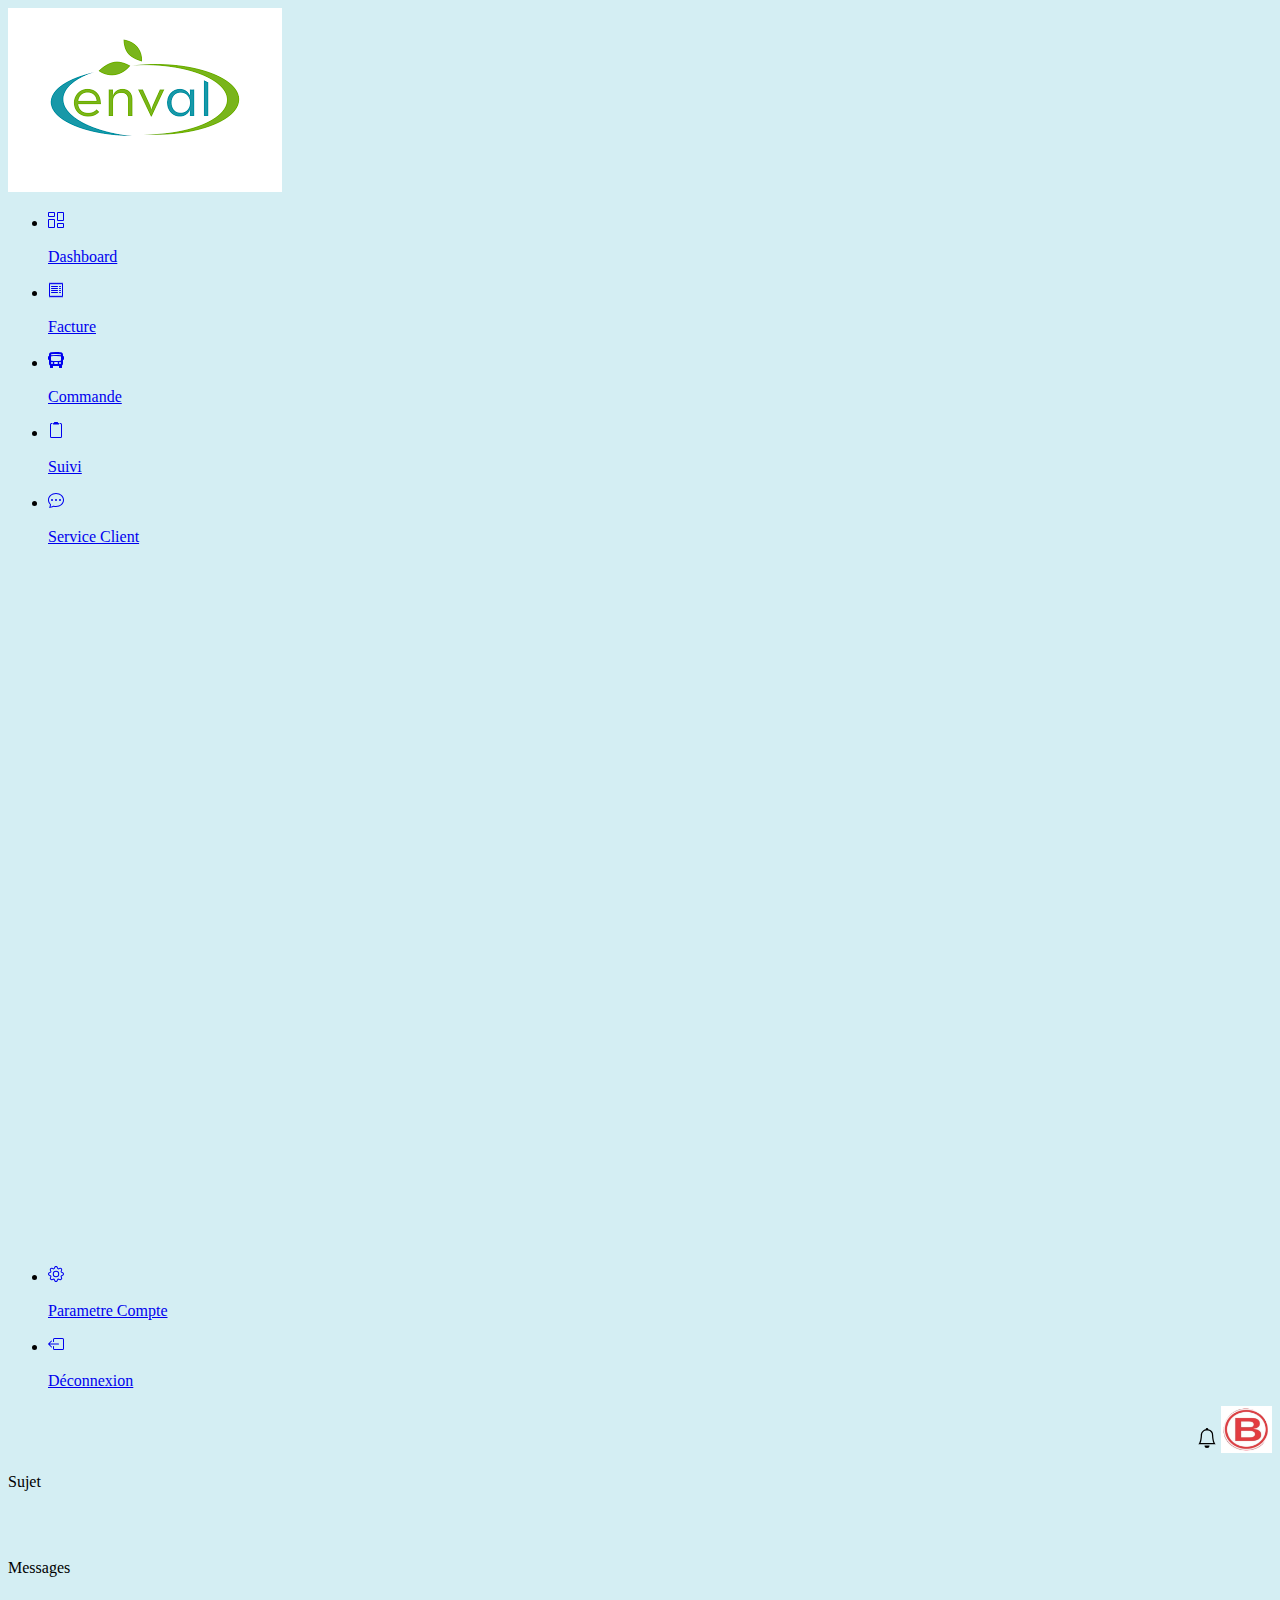
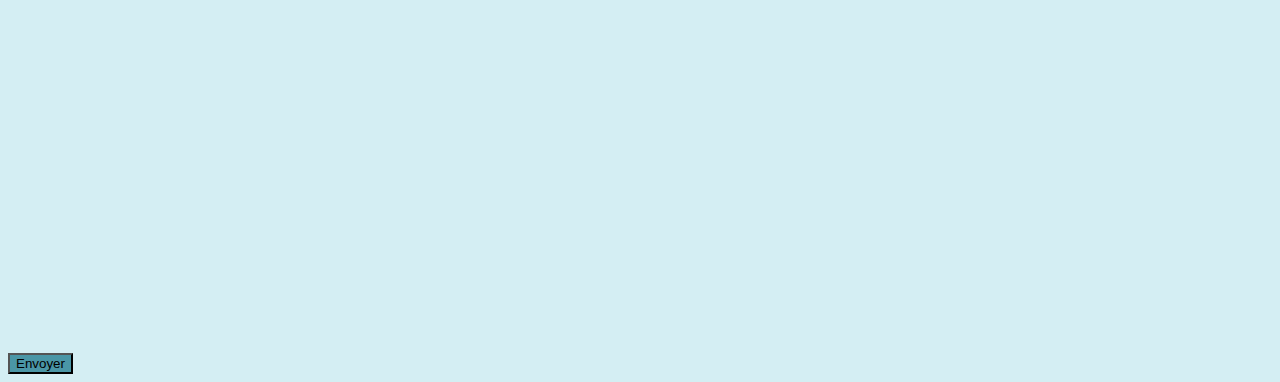
<file: Serviceclient.html>
<!DOCTYPE html>
<html lang="en">
<head>
    <meta charset="UTF-8">
    <meta http-equiv="X-UA-Compatible" content="IE=edge">
    <meta name="viewport" content="width=device-width, initial-scale=1.0">
    <title>service</title>
    <link href="https://cdn.jsdelivr.net/npm/bootstrap@5.3.0-alpha2/dist/css/bootstrap.min.css" rel="stylesheet" integrity="sha384-aFq/bzH65dt+w6FI2ooMVUpc+21e0SRygnTpmBvdBgSdnuTN7QbdgL+OapgHtvPp" crossorigin="anonymous">
    <link rel="stylesheet" href="com.css">
</head>
<body class="fs-5" style=" background-color: #d4eef3;">
    <div class="col-12 d-flex w-100">
      <nav id="sidebarMenu" class=" col-lg-2 col-md-1 col-sm-1 bg-body-tertiary sidebar ">
        <div class=" bg-white ">
          <img class="col-11 d-none d-lg-block" src="téléchargement.png">
          <ul class="nav flex-column ">
            <li class="nav-item">
              <a href="dashboard.html" class="nav-link text-black">
                <svg class="bi pe-none me-2" width="16" height="16" xmlns="http://www.w3.org/2000/svg" width="16"
                  height="16" fill="currentColor" class="bi bi-columns-gap" viewBox="0 0 16 16">
                  <path
                    d="M6 1v3H1V1h5zM1 0a1 1 0 0 0-1 1v3a1 1 0 0 0 1 1h5a1 1 0 0 0 1-1V1a1 1 0 0 0-1-1H1zm14 12v3h-5v-3h5zm-5-1a1 1 0 0 0-1 1v3a1 1 0 0 0 1 1h5a1 1 0 0 0 1-1v-3a1 1 0 0 0-1-1h-5zM6 8v7H1V8h5zM1 7a1 1 0 0 0-1 1v7a1 1 0 0 0 1 1h5a1 1 0 0 0 1-1V8a1 1 0 0 0-1-1H1zm14-6v7h-5V1h5zm-5-1a1 1 0 0 0-1 1v7a1 1 0 0 0 1 1h5a1 1 0 0 0 1-1V1a1 1 0 0 0-1-1h-5z" />
                </svg>
                <p class="d-none d-lg-inline text-black-50">Dashboard</p>
              </a>
            </li>
            <li class="nav-item">
              <a href="Facture.html" class="nav-link text-black">
                <svg class="bi pe-none me-2" width="16" height="16" xmlns="http://www.w3.org/2000/svg" width="16"
                  height="16" fill="currentColor" class="bi bi-receipt" viewBox="0 0 16 16">
                  <path
                    d="M1.92.506a.5.5 0 0 1 .434.14L3 1.293l.646-.647a.5.5 0 0 1 .708 0L5 1.293l.646-.647a.5.5 0 0 1 .708 0L7 1.293l.646-.647a.5.5 0 0 1 .708 0L9 1.293l.646-.647a.5.5 0 0 1 .708 0l.646.647.646-.647a.5.5 0 0 1 .708 0l.646.647.646-.647a.5.5 0 0 1 .801.13l.5 1A.5.5 0 0 1 15 2v12a.5.5 0 0 1-.053.224l-.5 1a.5.5 0 0 1-.8.13L13 14.707l-.646.647a.5.5 0 0 1-.708 0L11 14.707l-.646.647a.5.5 0 0 1-.708 0L9 14.707l-.646.647a.5.5 0 0 1-.708 0L7 14.707l-.646.647a.5.5 0 0 1-.708 0L5 14.707l-.646.647a.5.5 0 0 1-.708 0L3 14.707l-.646.647a.5.5 0 0 1-.801-.13l-.5-1A.5.5 0 0 1 1 14V2a.5.5 0 0 1 .053-.224l.5-1a.5.5 0 0 1 .367-.27zm.217 1.338L2 2.118v11.764l.137.274.51-.51a.5.5 0 0 1 .707 0l.646.647.646-.646a.5.5 0 0 1 .708 0l.646.646.646-.646a.5.5 0 0 1 .708 0l.646.646.646-.646a.5.5 0 0 1 .708 0l.646.646.646-.646a.5.5 0 0 1 .708 0l.646.646.646-.646a.5.5 0 0 1 .708 0l.509.509.137-.274V2.118l-.137-.274-.51.51a.5.5 0 0 1-.707 0L12 1.707l-.646.647a.5.5 0 0 1-.708 0L10 1.707l-.646.647a.5.5 0 0 1-.708 0L8 1.707l-.646.647a.5.5 0 0 1-.708 0L6 1.707l-.646.647a.5.5 0 0 1-.708 0L4 1.707l-.646.647a.5.5 0 0 1-.708 0l-.509-.51z" />
                  <path
                    d="M3 4.5a.5.5 0 0 1 .5-.5h6a.5.5 0 1 1 0 1h-6a.5.5 0 0 1-.5-.5zm0 2a.5.5 0 0 1 .5-.5h6a.5.5 0 1 1 0 1h-6a.5.5 0 0 1-.5-.5zm0 2a.5.5 0 0 1 .5-.5h6a.5.5 0 1 1 0 1h-6a.5.5 0 0 1-.5-.5zm0 2a.5.5 0 0 1 .5-.5h6a.5.5 0 0 1 0 1h-6a.5.5 0 0 1-.5-.5zm8-6a.5.5 0 0 1 .5-.5h1a.5.5 0 0 1 0 1h-1a.5.5 0 0 1-.5-.5zm0 2a.5.5 0 0 1 .5-.5h1a.5.5 0 0 1 0 1h-1a.5.5 0 0 1-.5-.5zm0 2a.5.5 0 0 1 .5-.5h1a.5.5 0 0 1 0 1h-1a.5.5 0 0 1-.5-.5zm0 2a.5.5 0 0 1 .5-.5h1a.5.5 0 0 1 0 1h-1a.5.5 0 0 1-.5-.5z" />
                  xmlns=
                </svg>
                <p class="d-none d-lg-inline text-black-50">Facture</p>
              </a>
            </li>
            <li class="nav-item">
              <a href="Commande.html" class="nav-link text-black">
                <svg class="bi pe-none me-2" width="16" height="16" xmlns="http://www.w3.org/2000/svg" width="16"
                  height="16" fill="currentColor" class="bi bi-bus-front-fill" viewBox="0 0 16 16">
                  <path
                    d="M16 7a1 1 0 0 1-1 1v3.5c0 .818-.393 1.544-1 2v2a.5.5 0 0 1-.5.5h-2a.5.5 0 0 1-.5-.5V14H5v1.5a.5.5 0 0 1-.5.5h-2a.5.5 0 0 1-.5-.5v-2a2.496 2.496 0 0 1-1-2V8a1 1 0 0 1-1-1V5a1 1 0 0 1 1-1V2.64C1 1.452 1.845.408 3.064.268A43.608 43.608 0 0 1 8 0c2.1 0 3.792.136 4.936.268C14.155.408 15 1.452 15 2.64V4a1 1 0 0 1 1 1v2ZM3.552 3.22A43.306 43.306 0 0 1 8 3c1.837 0 3.353.107 4.448.22a.5.5 0 0 0 .104-.994A44.304 44.304 0 0 0 8 2c-1.876 0-3.426.109-4.552.226a.5.5 0 1 0 .104.994ZM8 4c-1.876 0-3.426.109-4.552.226A.5.5 0 0 0 3 4.723v3.554a.5.5 0 0 0 .448.497C4.574 8.891 6.124 9 8 9c1.876 0 3.426-.109 4.552-.226A.5.5 0 0 0 13 8.277V4.723a.5.5 0 0 0-.448-.497A44.304 44.304 0 0 0 8 4Zm-3 7a1 1 0 1 0-2 0 1 1 0 0 0 2 0Zm8 0a1 1 0 1 0-2 0 1 1 0 0 0 2 0Zm-7 0a1 1 0 0 0 1 1h2a1 1 0 1 0 0-2H7a1 1 0 0 0-1 1Z" />
                  xmlns=
                </svg>
                <p class="d-none d-lg-inline text-black-50">Commande</p>
              </a>
            </li>
            <li class="nav-item">
              <a href="Suivi.html" class="nav-link text-black">
                <svg class="bi pe-none me-2" width="16" height="16" xmlns="http://www.w3.org/2000/svg" width="16"
                  height="16" fill="currentColor" class="bi bi-clipboard2" viewBox="0 0 16 16">
                  <path
                    d="M3.5 2a.5.5 0 0 0-.5.5v12a.5.5 0 0 0 .5.5h9a.5.5 0 0 0 .5-.5v-12a.5.5 0 0 0-.5-.5H12a.5.5 0 0 1 0-1h.5A1.5 1.5 0 0 1 14 2.5v12a1.5 1.5 0 0 1-1.5 1.5h-9A1.5 1.5 0 0 1 2 14.5v-12A1.5 1.5 0 0 1 3.5 1H4a.5.5 0 0 1 0 1h-.5Z" />
                  <path
                    d="M10 .5a.5.5 0 0 0-.5-.5h-3a.5.5 0 0 0-.5.5.5.5 0 0 1-.5.5.5.5 0 0 0-.5.5V2a.5.5 0 0 0 .5.5h5A.5.5 0 0 0 11 2v-.5a.5.5 0 0 0-.5-.5.5.5 0 0 1-.5-.5Z" />
                  xmlns=
                </svg>
                <p class="d-none d-lg-inline text-black-50">Suivi</p>
              </a>
            </li>
            <li class="nav-item">
              <a href="Serviceclient.html" class="nav-link text-black">
                <svg class="bi pe-none me-2" width="16" height="16" xmlns="http://www.w3.org/2000/svg" width="16"
                  height="16" fill="currentColor" class="bi bi-chat-dots" viewBox="0 0 16 16">
                  <path
                    d="M5 8a1 1 0 1 1-2 0 1 1 0 0 1 2 0zm4 0a1 1 0 1 1-2 0 1 1 0 0 1 2 0zm3 1a1 1 0 1 0 0-2 1 1 0 0 0 0 2z" />
                  <path
                    d="m2.165 15.803.02-.004c1.83-.363 2.948-.842 3.468-1.105A9.06 9.06 0 0 0 8 15c4.418 0 8-3.134 8-7s-3.582-7-8-7-8 3.134-8 7c0 1.76.743 3.37 1.97 4.6a10.437 10.437 0 0 1-.524 2.318l-.003.011a10.722 10.722 0 0 1-.244.637c-.079.186.074.394.273.362a21.673 21.673 0 0 0 .693-.125zm.8-3.108a1 1 0 0 0-.287-.801C1.618 10.83 1 9.468 1 8c0-3.192 3.004-6 7-6s7 2.808 7 6c0 3.193-3.004 6-7 6a8.06 8.06 0 0 1-2.088-.272 1 1 0 0 0-.711.074c-.387.196-1.24.57-2.634.893a10.97 10.97 0 0 0 .398-2z" />
                  xmlns=
                </svg>
                <p class="d-none d-lg-inline text-black-50"> Service Client</p>
              </a>
            </li>
          </ul>
          <!-- <div class="fixed-bottom"> -->
          <ul class="nav flex-column" style="margin-top: 45rem;">
            <li class="nav-item ">
              <a href="#" class="nav-link text-black">
                <svg class="bi pe-none me-2" width="16" height="16" xmlns="http://www.w3.org/2000/svg" width="16"
                  height="16" fill="currentColor" class="bi bi-gear" viewBox="0 0 16 16">
                  <path
                    d="M8 4.754a3.246 3.246 0 1 0 0 6.492 3.246 3.246 0 0 0 0-6.492zM5.754 8a2.246 2.246 0 1 1 4.492 0 2.246 2.246 0 0 1-4.492 0z" />
                  <path
                    d="M9.796 1.343c-.527-1.79-3.065-1.79-3.592 0l-.094.319a.873.873 0 0 1-1.255.52l-.292-.16c-1.64-.892-3.433.902-2.54 2.541l.159.292a.873.873 0 0 1-.52 1.255l-.319.094c-1.79.527-1.79 3.065 0 3.592l.319.094a.873.873 0 0 1 .52 1.255l-.16.292c-.892 1.64.901 3.434 2.541 2.54l.292-.159a.873.873 0 0 1 1.255.52l.094.319c.527 1.79 3.065 1.79 3.592 0l.094-.319a.873.873 0 0 1 1.255-.52l.292.16c1.64.893 3.434-.902 2.54-2.541l-.159-.292a.873.873 0 0 1 .52-1.255l.319-.094c1.79-.527 1.79-3.065 0-3.592l-.319-.094a.873.873 0 0 1-.52-1.255l.16-.292c.893-1.64-.902-3.433-2.541-2.54l-.292.159a.873.873 0 0 1-1.255-.52l-.094-.319zm-2.633.283c.246-.835 1.428-.835 1.674 0l.094.319a1.873 1.873 0 0 0 2.693 1.115l.291-.16c.764-.415 1.6.42 1.184 1.185l-.159.292a1.873 1.873 0 0 0 1.116 2.692l.318.094c.835.246.835 1.428 0 1.674l-.319.094a1.873 1.873 0 0 0-1.115 2.693l.16.291c.415.764-.42 1.6-1.185 1.184l-.291-.159a1.873 1.873 0 0 0-2.693 1.116l-.094.318c-.246.835-1.428.835-1.674 0l-.094-.319a1.873 1.873 0 0 0-2.692-1.115l-.292.16c-.764.415-1.6-.42-1.184-1.185l.159-.291A1.873 1.873 0 0 0 1.945 8.93l-.319-.094c-.835-.246-.835-1.428 0-1.674l.319-.094A1.873 1.873 0 0 0 3.06 4.377l-.16-.292c-.415-.764.42-1.6 1.185-1.184l.292.159a1.873 1.873 0 0 0 2.692-1.115l.094-.319z" />
                </svg>
                <p class="d-none d-lg-inline text-black-50">Parametre Compte</p>
              </a>
            </li>
            <li class="nav-item ">
              <a href="index.html" class="nav-link text-black">
                <svg class="bi pe-none me-2" width="16" height="16" xmlns="http://www.w3.org/2000/svg" width="16"
                  height="16" fill="currentColor" class="bi bi-box-arrow-left" viewBox="0 0 16 16">
                  <path fill-rule="evenodd"
                    d="M6 12.5a.5.5 0 0 0 .5.5h8a.5.5 0 0 0 .5-.5v-9a.5.5 0 0 0-.5-.5h-8a.5.5 0 0 0-.5.5v2a.5.5 0 0 1-1 0v-2A1.5 1.5 0 0 1 6.5 2h8A1.5 1.5 0 0 1 16 3.5v9a1.5 1.5 0 0 1-1.5 1.5h-8A1.5 1.5 0 0 1 5 12.5v-2a.5.5 0 0 1 1 0v2z" />
                  <path fill-rule="evenodd"
                    d="M.146 8.354a.5.5 0 0 1 0-.708l3-3a.5.5 0 1 1 .708.708L1.707 7.5H10.5a.5.5 0 0 1 0 1H1.707l2.147 2.146a.5.5 0 0 1-.708.708l-3-3z" />
                </svg>
                <p class="d-none d-lg-inline text-black-50"> Déconnexion</p>
              </a>
            </li>
          </ul>
          <!-- </div> -->
        </div>
      </nav>
        <main class="col-md-11 col-sm-11 ms-sm-auto col-lg-10  p-1 col-12">
            <div style="text-align: end;;" class="bg-white"><svg xmlns="http://www.w3.org/2000/svg" width="20" height="30" fill="currentColor" class="bi bi-bell ms-auto " viewBox="0 0 16 16">
                <path d="M8 16a2 2 0 0 0 2-2H6a2 2 0 0 0 2 2zM8 1.918l-.797.161A4.002 4.002 0 0 0 4 6c0 .628-.134 2.197-.459 3.742-.16.767-.376 1.566-.663 2.258h10.244c-.287-.692-.502-1.49-.663-2.258C12.134 8.197 12 6.628 12 6a4.002 4.002 0 0 0-3.203-3.92L8 1.917zM14.22 12c.223.447.481.801.78 1H1c.299-.199.557-.553.78-1C2.68 10.2 3 6.88 3 6c0-2.42 1.72-4.44 4.005-4.901a1 1 0 1 1 1.99 0A5.002 5.002 0 0 1 13 6c0 .88.32 4.2 1.22 6z"/>
              </svg>
              <img src="b.png" class="mx-4" style="width: 4%;">
              <div class="d-flex justify-content-between flex-wrap flex-md-nowrap align-items-center pt-3 pb-2 mb-3 border-bottom">
             </div>
            </div>
      <div class="text-black-50 bg-white rounded-5">
              <div class="w-100 p-5 mt-5">
          <div>
            <p>Sujet</p>
          <div contenteditable class="bg-body-secondary rounded-3">
            <br><br>
          </div>
          <p class="mt-3">Messages</p>
              <div contenteditable class="bg-body-secondary rounded-3">
               <br><br><br><br><br><br><br><br><br><br><br><br><br><br><br><br><br><br><br><br>
            </div>
             <button class="w-100 h-25 btn btn-lg my-3 text-white"style="background: #4A96A6;" type="submit">Envoyer</button>
           </div> 
         </div>
      </div>
     </main>
        </div>
</body>
</html>
</file>
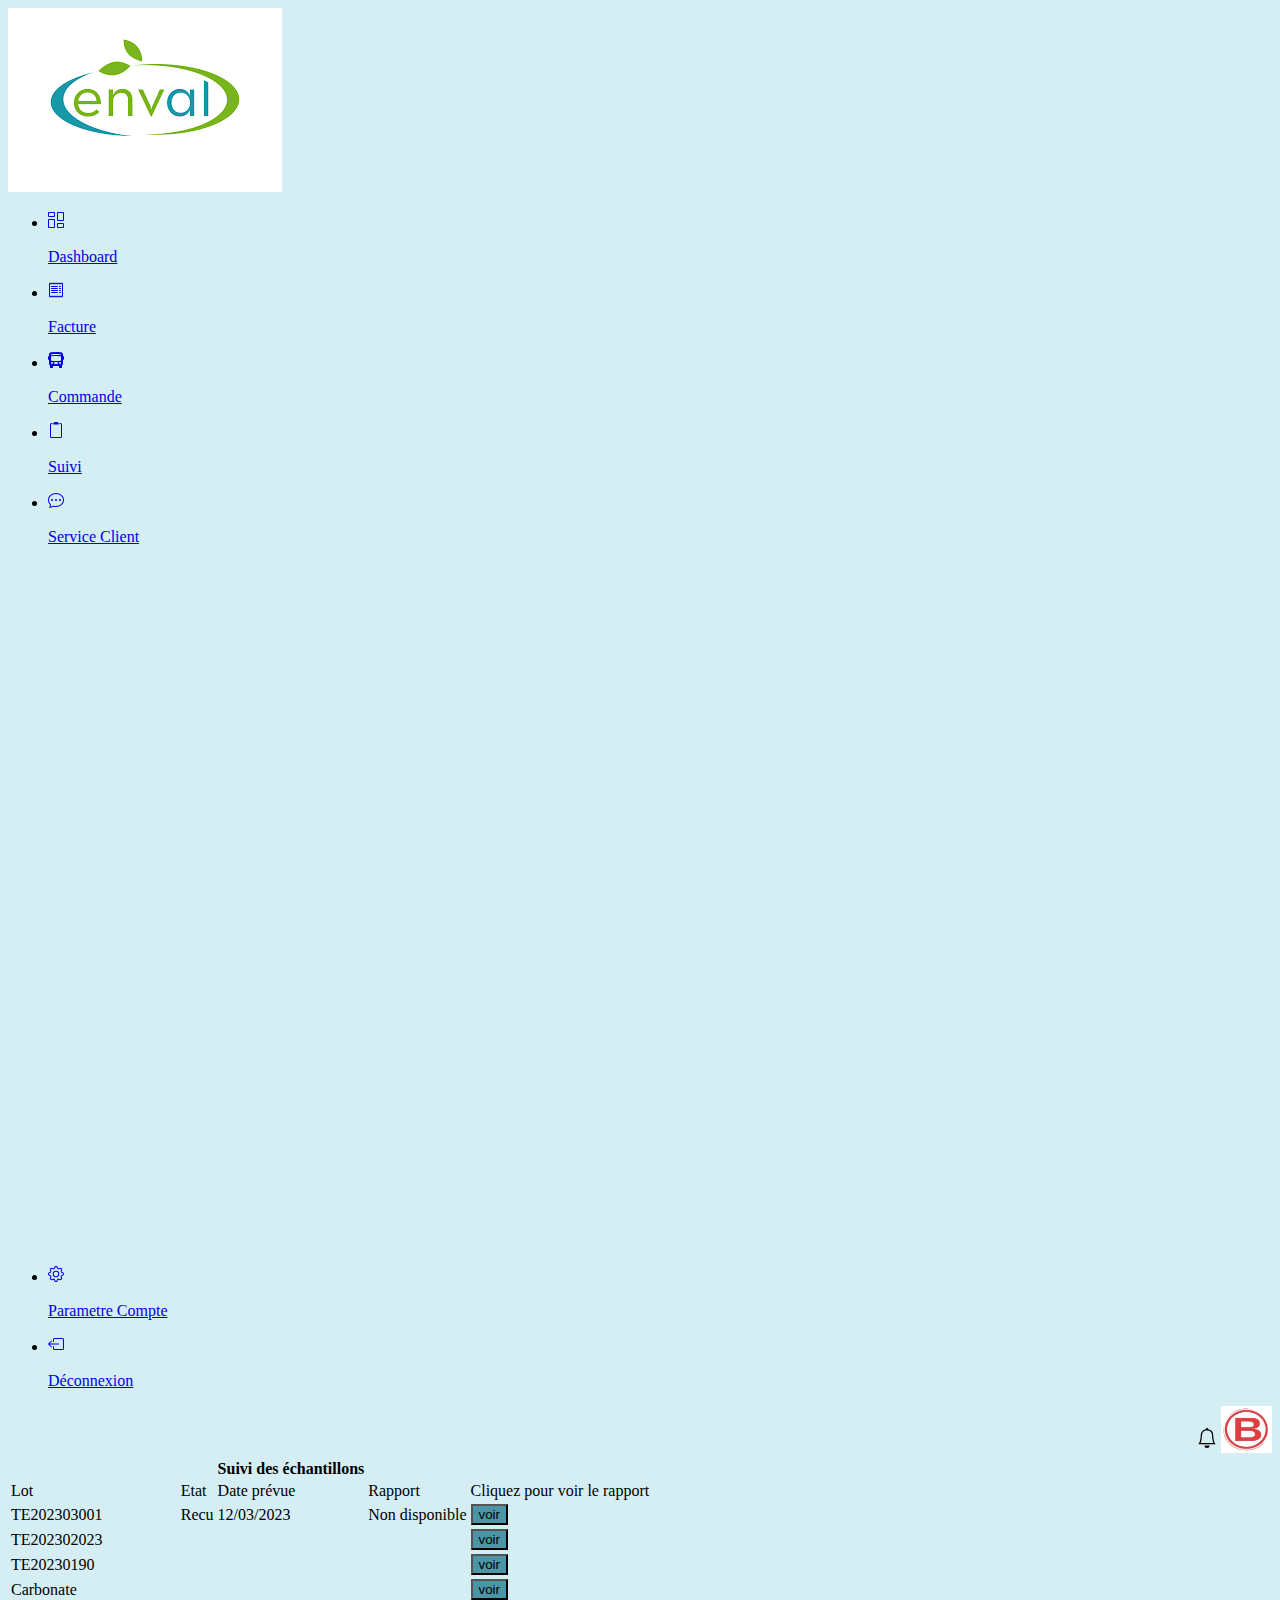
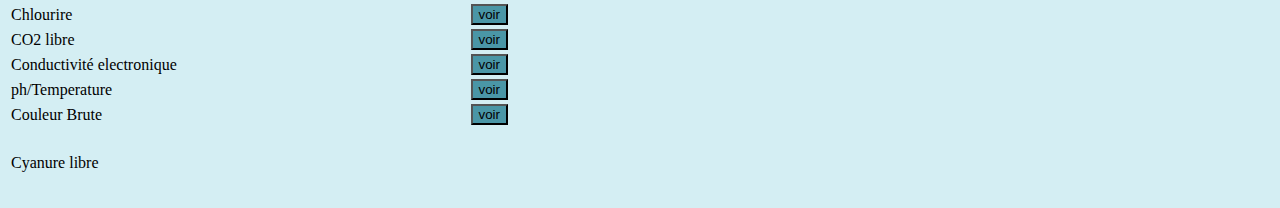
<file: Suivi.html>
<!DOCTYPE html>
<html lang="en">
<head>
    <meta charset="UTF-8">
    <meta http-equiv="X-UA-Compatible" content="IE=edge">
    <meta name="viewport" content="width=device-width, initial-scale=1.0">
    <title>Suivi</title>
    <link href="https://cdn.jsdelivr.net/npm/bootstrap@5.3.0-alpha2/dist/css/bootstrap.min.css" rel="stylesheet" integrity="sha384-aFq/bzH65dt+w6FI2ooMVUpc+21e0SRygnTpmBvdBgSdnuTN7QbdgL+OapgHtvPp" crossorigin="anonymous">
    <link rel="stylesheet" href="com.css">
</head>
<body class="fs-5" style=" background-color: #d4eef3;">
  <div class="col-12 d-flex">
    <nav id="sidebarMenu" class=" col-lg-2 col-md-1 col-sm-1 bg-body-tertiary sidebar ">
      <div class=" bg-white ">
        <img class="col-11 d-none d-lg-block" src="téléchargement.png">
        <ul class="nav flex-column ">
          <li class="nav-item">
            <a href="dashboard.html" class="nav-link text-black">
              <svg class="bi pe-none me-2" width="16" height="16" xmlns="http://www.w3.org/2000/svg" width="16"
                height="16" fill="currentColor" class="bi bi-columns-gap" viewBox="0 0 16 16">
                <path
                  d="M6 1v3H1V1h5zM1 0a1 1 0 0 0-1 1v3a1 1 0 0 0 1 1h5a1 1 0 0 0 1-1V1a1 1 0 0 0-1-1H1zm14 12v3h-5v-3h5zm-5-1a1 1 0 0 0-1 1v3a1 1 0 0 0 1 1h5a1 1 0 0 0 1-1v-3a1 1 0 0 0-1-1h-5zM6 8v7H1V8h5zM1 7a1 1 0 0 0-1 1v7a1 1 0 0 0 1 1h5a1 1 0 0 0 1-1V8a1 1 0 0 0-1-1H1zm14-6v7h-5V1h5zm-5-1a1 1 0 0 0-1 1v7a1 1 0 0 0 1 1h5a1 1 0 0 0 1-1V1a1 1 0 0 0-1-1h-5z" />
              </svg>
              <p class="d-none d-lg-inline text-black-50">Dashboard</p>
            </a>
          </li>
          <li class="nav-item">
            <a href="Facture.html" class="nav-link text-black">
              <svg class="bi pe-none me-2" width="16" height="16" xmlns="http://www.w3.org/2000/svg" width="16"
                height="16" fill="currentColor" class="bi bi-receipt" viewBox="0 0 16 16">
                <path
                  d="M1.92.506a.5.5 0 0 1 .434.14L3 1.293l.646-.647a.5.5 0 0 1 .708 0L5 1.293l.646-.647a.5.5 0 0 1 .708 0L7 1.293l.646-.647a.5.5 0 0 1 .708 0L9 1.293l.646-.647a.5.5 0 0 1 .708 0l.646.647.646-.647a.5.5 0 0 1 .708 0l.646.647.646-.647a.5.5 0 0 1 .801.13l.5 1A.5.5 0 0 1 15 2v12a.5.5 0 0 1-.053.224l-.5 1a.5.5 0 0 1-.8.13L13 14.707l-.646.647a.5.5 0 0 1-.708 0L11 14.707l-.646.647a.5.5 0 0 1-.708 0L9 14.707l-.646.647a.5.5 0 0 1-.708 0L7 14.707l-.646.647a.5.5 0 0 1-.708 0L5 14.707l-.646.647a.5.5 0 0 1-.708 0L3 14.707l-.646.647a.5.5 0 0 1-.801-.13l-.5-1A.5.5 0 0 1 1 14V2a.5.5 0 0 1 .053-.224l.5-1a.5.5 0 0 1 .367-.27zm.217 1.338L2 2.118v11.764l.137.274.51-.51a.5.5 0 0 1 .707 0l.646.647.646-.646a.5.5 0 0 1 .708 0l.646.646.646-.646a.5.5 0 0 1 .708 0l.646.646.646-.646a.5.5 0 0 1 .708 0l.646.646.646-.646a.5.5 0 0 1 .708 0l.646.646.646-.646a.5.5 0 0 1 .708 0l.509.509.137-.274V2.118l-.137-.274-.51.51a.5.5 0 0 1-.707 0L12 1.707l-.646.647a.5.5 0 0 1-.708 0L10 1.707l-.646.647a.5.5 0 0 1-.708 0L8 1.707l-.646.647a.5.5 0 0 1-.708 0L6 1.707l-.646.647a.5.5 0 0 1-.708 0L4 1.707l-.646.647a.5.5 0 0 1-.708 0l-.509-.51z" />
                <path
                  d="M3 4.5a.5.5 0 0 1 .5-.5h6a.5.5 0 1 1 0 1h-6a.5.5 0 0 1-.5-.5zm0 2a.5.5 0 0 1 .5-.5h6a.5.5 0 1 1 0 1h-6a.5.5 0 0 1-.5-.5zm0 2a.5.5 0 0 1 .5-.5h6a.5.5 0 1 1 0 1h-6a.5.5 0 0 1-.5-.5zm0 2a.5.5 0 0 1 .5-.5h6a.5.5 0 0 1 0 1h-6a.5.5 0 0 1-.5-.5zm8-6a.5.5 0 0 1 .5-.5h1a.5.5 0 0 1 0 1h-1a.5.5 0 0 1-.5-.5zm0 2a.5.5 0 0 1 .5-.5h1a.5.5 0 0 1 0 1h-1a.5.5 0 0 1-.5-.5zm0 2a.5.5 0 0 1 .5-.5h1a.5.5 0 0 1 0 1h-1a.5.5 0 0 1-.5-.5zm0 2a.5.5 0 0 1 .5-.5h1a.5.5 0 0 1 0 1h-1a.5.5 0 0 1-.5-.5z" />
                xmlns=
              </svg>
              <p class="d-none d-lg-inline text-black-50">Facture</p>
            </a>
          </li>
          <li class="nav-item">
            <a href="Commande.html" class="nav-link text-black">
              <svg class="bi pe-none me-2" width="16" height="16" xmlns="http://www.w3.org/2000/svg" width="16"
                height="16" fill="currentColor" class="bi bi-bus-front-fill" viewBox="0 0 16 16">
                <path
                  d="M16 7a1 1 0 0 1-1 1v3.5c0 .818-.393 1.544-1 2v2a.5.5 0 0 1-.5.5h-2a.5.5 0 0 1-.5-.5V14H5v1.5a.5.5 0 0 1-.5.5h-2a.5.5 0 0 1-.5-.5v-2a2.496 2.496 0 0 1-1-2V8a1 1 0 0 1-1-1V5a1 1 0 0 1 1-1V2.64C1 1.452 1.845.408 3.064.268A43.608 43.608 0 0 1 8 0c2.1 0 3.792.136 4.936.268C14.155.408 15 1.452 15 2.64V4a1 1 0 0 1 1 1v2ZM3.552 3.22A43.306 43.306 0 0 1 8 3c1.837 0 3.353.107 4.448.22a.5.5 0 0 0 .104-.994A44.304 44.304 0 0 0 8 2c-1.876 0-3.426.109-4.552.226a.5.5 0 1 0 .104.994ZM8 4c-1.876 0-3.426.109-4.552.226A.5.5 0 0 0 3 4.723v3.554a.5.5 0 0 0 .448.497C4.574 8.891 6.124 9 8 9c1.876 0 3.426-.109 4.552-.226A.5.5 0 0 0 13 8.277V4.723a.5.5 0 0 0-.448-.497A44.304 44.304 0 0 0 8 4Zm-3 7a1 1 0 1 0-2 0 1 1 0 0 0 2 0Zm8 0a1 1 0 1 0-2 0 1 1 0 0 0 2 0Zm-7 0a1 1 0 0 0 1 1h2a1 1 0 1 0 0-2H7a1 1 0 0 0-1 1Z" />
                xmlns=
              </svg>
              <p class="d-none d-lg-inline text-black-50">Commande</p>
            </a>
          </li>
          <li class="nav-item">
            <a href="Suivi.html" class="nav-link text-black">
              <svg class="bi pe-none me-2" width="16" height="16" xmlns="http://www.w3.org/2000/svg" width="16"
                height="16" fill="currentColor" class="bi bi-clipboard2" viewBox="0 0 16 16">
                <path
                  d="M3.5 2a.5.5 0 0 0-.5.5v12a.5.5 0 0 0 .5.5h9a.5.5 0 0 0 .5-.5v-12a.5.5 0 0 0-.5-.5H12a.5.5 0 0 1 0-1h.5A1.5 1.5 0 0 1 14 2.5v12a1.5 1.5 0 0 1-1.5 1.5h-9A1.5 1.5 0 0 1 2 14.5v-12A1.5 1.5 0 0 1 3.5 1H4a.5.5 0 0 1 0 1h-.5Z" />
                <path
                  d="M10 .5a.5.5 0 0 0-.5-.5h-3a.5.5 0 0 0-.5.5.5.5 0 0 1-.5.5.5.5 0 0 0-.5.5V2a.5.5 0 0 0 .5.5h5A.5.5 0 0 0 11 2v-.5a.5.5 0 0 0-.5-.5.5.5 0 0 1-.5-.5Z" />
                xmlns=
              </svg>
              <p class="d-none d-lg-inline text-black-50">Suivi</p>
            </a>
          </li>
          <li class="nav-item">
            <a href="Serviceclient.html" class="nav-link text-black">
              <svg class="bi pe-none me-2" width="16" height="16" xmlns="http://www.w3.org/2000/svg" width="16"
                height="16" fill="currentColor" class="bi bi-chat-dots" viewBox="0 0 16 16">
                <path
                  d="M5 8a1 1 0 1 1-2 0 1 1 0 0 1 2 0zm4 0a1 1 0 1 1-2 0 1 1 0 0 1 2 0zm3 1a1 1 0 1 0 0-2 1 1 0 0 0 0 2z" />
                <path
                  d="m2.165 15.803.02-.004c1.83-.363 2.948-.842 3.468-1.105A9.06 9.06 0 0 0 8 15c4.418 0 8-3.134 8-7s-3.582-7-8-7-8 3.134-8 7c0 1.76.743 3.37 1.97 4.6a10.437 10.437 0 0 1-.524 2.318l-.003.011a10.722 10.722 0 0 1-.244.637c-.079.186.074.394.273.362a21.673 21.673 0 0 0 .693-.125zm.8-3.108a1 1 0 0 0-.287-.801C1.618 10.83 1 9.468 1 8c0-3.192 3.004-6 7-6s7 2.808 7 6c0 3.193-3.004 6-7 6a8.06 8.06 0 0 1-2.088-.272 1 1 0 0 0-.711.074c-.387.196-1.24.57-2.634.893a10.97 10.97 0 0 0 .398-2z" />
                xmlns=
              </svg>
              <p class="d-none d-lg-inline text-black-50"> Service Client</p>
            </a>
          </li>
        </ul>
        <!-- <div class="fixed-bottom"> -->
        <ul class="nav flex-column"style="margin-top: 45rem;">
          <li class="nav-item ">
            <a href="#" class="nav-link text-black">
              <svg class="bi pe-none me-2" width="16" height="16" xmlns="http://www.w3.org/2000/svg" width="16"
                height="16" fill="currentColor" class="bi bi-gear" viewBox="0 0 16 16">
                <path
                  d="M8 4.754a3.246 3.246 0 1 0 0 6.492 3.246 3.246 0 0 0 0-6.492zM5.754 8a2.246 2.246 0 1 1 4.492 0 2.246 2.246 0 0 1-4.492 0z" />
                <path
                  d="M9.796 1.343c-.527-1.79-3.065-1.79-3.592 0l-.094.319a.873.873 0 0 1-1.255.52l-.292-.16c-1.64-.892-3.433.902-2.54 2.541l.159.292a.873.873 0 0 1-.52 1.255l-.319.094c-1.79.527-1.79 3.065 0 3.592l.319.094a.873.873 0 0 1 .52 1.255l-.16.292c-.892 1.64.901 3.434 2.541 2.54l.292-.159a.873.873 0 0 1 1.255.52l.094.319c.527 1.79 3.065 1.79 3.592 0l.094-.319a.873.873 0 0 1 1.255-.52l.292.16c1.64.893 3.434-.902 2.54-2.541l-.159-.292a.873.873 0 0 1 .52-1.255l.319-.094c1.79-.527 1.79-3.065 0-3.592l-.319-.094a.873.873 0 0 1-.52-1.255l.16-.292c.893-1.64-.902-3.433-2.541-2.54l-.292.159a.873.873 0 0 1-1.255-.52l-.094-.319zm-2.633.283c.246-.835 1.428-.835 1.674 0l.094.319a1.873 1.873 0 0 0 2.693 1.115l.291-.16c.764-.415 1.6.42 1.184 1.185l-.159.292a1.873 1.873 0 0 0 1.116 2.692l.318.094c.835.246.835 1.428 0 1.674l-.319.094a1.873 1.873 0 0 0-1.115 2.693l.16.291c.415.764-.42 1.6-1.185 1.184l-.291-.159a1.873 1.873 0 0 0-2.693 1.116l-.094.318c-.246.835-1.428.835-1.674 0l-.094-.319a1.873 1.873 0 0 0-2.692-1.115l-.292.16c-.764.415-1.6-.42-1.184-1.185l.159-.291A1.873 1.873 0 0 0 1.945 8.93l-.319-.094c-.835-.246-.835-1.428 0-1.674l.319-.094A1.873 1.873 0 0 0 3.06 4.377l-.16-.292c-.415-.764.42-1.6 1.185-1.184l.292.159a1.873 1.873 0 0 0 2.692-1.115l.094-.319z" />
              </svg>
              <p class="d-none d-lg-inline text-black-50">Parametre Compte</p>
            </a>
          </li>
          <li class="nav-item ">
            <a href="index.html" class="nav-link text-black">
              <svg class="bi pe-none me-2" width="16" height="16" xmlns="http://www.w3.org/2000/svg" width="16"
                height="16" fill="currentColor" class="bi bi-box-arrow-left" viewBox="0 0 16 16">
                <path fill-rule="evenodd"
                  d="M6 12.5a.5.5 0 0 0 .5.5h8a.5.5 0 0 0 .5-.5v-9a.5.5 0 0 0-.5-.5h-8a.5.5 0 0 0-.5.5v2a.5.5 0 0 1-1 0v-2A1.5 1.5 0 0 1 6.5 2h8A1.5 1.5 0 0 1 16 3.5v9a1.5 1.5 0 0 1-1.5 1.5h-8A1.5 1.5 0 0 1 5 12.5v-2a.5.5 0 0 1 1 0v2z" />
                <path fill-rule="evenodd"
                  d="M.146 8.354a.5.5 0 0 1 0-.708l3-3a.5.5 0 1 1 .708.708L1.707 7.5H10.5a.5.5 0 0 1 0 1H1.707l2.147 2.146a.5.5 0 0 1-.708.708l-3-3z" />
              </svg>
              <p class="d-none d-lg-inline text-black-50"> Déconnexion</p>
            </a>
          </li>
        </ul>
        <!-- </div> -->
      </div>
    </nav>
          <main class=" col-sm-11 col-md-11 col-lg-10 p-1" style="">
            <div class="bg-white" style="text-align: end;"><svg xmlns="http://www.w3.org/2000/svg" width="20" height="30 " fill="currentColor"
                class="bi bi-bell ms-auto " viewBox="0 0 16 16">
                <path
                  d="M8 16a2 2 0 0 0 2-2H6a2 2 0 0 0 2 2zM8 1.918l-.797.161A4.002 4.002 0 0 0 4 6c0 .628-.134 2.197-.459 3.742-.16.767-.376 1.566-.663 2.258h10.244c-.287-.692-.502-1.49-.663-2.258C12.134 8.197 12 6.628 12 6a4.002 4.002 0 0 0-3.203-3.92L8 1.917zM14.22 12c.223.447.481.801.78 1H1c.299-.199.557-.553.78-1C2.68 10.2 3 6.88 3 6c0-2.42 1.72-4.44 4.005-4.901a1 1 0 1 1 1.99 0A5.002 5.002 0 0 1 13 6c0 .88.32 4.2 1.22 6z" />
              </svg>
              <img src="b.png" class="mx-4 " style="width: 4%;">
              <div
                class="d-flex justify-content-between flex-wrap flex-md-nowrap align-items-center pt-3 pb-2 mb-3 border-bottom">
              </div>
            </div>
            <div class=" bg-white w-100 rounded-5 p-5">
              <div class="table-responsive">
              <table class="border-dark-subtle text-black-50 h-75 w-100 table table-bordered text-center">
                <thead class="col-1">
                  <tr>
                    <td class="border-0"></td>
                    <td class="border-0"></td>
                    <th scope="col" class="border-white">Suivi des échantillons</th>
                    <td colspan="" class="border-white"></td>
                    <td class="border-end-0"></td>
                    </tr>    
                </thead>
                <tbody>
                  <tr>
                    <td class="border-start-0 text-start">Lot</td>
                    <td class="text-center">Etat</td>
                    <td class="text-center">Date prévue</td>
                    <td class="text-center">Rapport</td>
                    <td class="border-end-0 text-center">Cliquez pour voir le rapport</td>
                  </tr>
                  <tb>
                    <td class="border-start-0 text-start">TE202303001</td>
                    <td class="text-center">Recu</td>
                    <td class="text-center">12/03/2023</td>
                    <td class="text-center">Non disponible</td>
                    <td class="border-end-0 text-center"> <a href="rapport.html"><button class=" btn btn-lg my-auto text-white"style="background: #4A96A6;" type="submit">voir</button></td></a>    
                  </tr>
                  <tr>
                    <td class="border-start-0 text-start" >TE202302023</td>
                    <td></td>
                    <td></td>
                    <td></td>
                    <td class="border-end-0 text-center"><button class="btn btn-lg  my-auto text-white"style="background: #4A96A6;" type="submit">voir</button></td>
                  </tr>
                  <tr>
                    <td class="border-start-0 text-start" >TE20230190</td>
                    <td></td>
                    <td></td>
                    <td></td>
                    <td class="border-end-0 text-center"><button class="h-25 btn btn-lg my-auto text-white"style="background: #4A96A6;" type="submit">voir</button></td>
                  </tr>
                  <tr>
                    <td class="border-start-0 text-start" >Carbonate</td>
                    <td></td>
                    <td></td>
                    <td></td>
                    <td class="border-end-0 text-center"><button class="h-25 btn btn-lg my-auto text-white"style="background: #4A96A6;" type="submit">voir</button></td>
                  </tr>
                  <tr>
                    <td class="border-start-0 text-start" >Chlourire</td>
                    <td></td>
                    <td></td>
                    <td></td>
                    <td class="border-end-0 text-center"><button class="h-25 btn btn-lg my-auto text-white"style="background: #4A96A6;" type="submit">voir</button></td>
                  </tr>
                  <tr>
                    <td class="border-start-0 text-start" >CO2 libre</td>
                    <td></td>
                    <td></td>
                    <td></td>
                    <td class="border-end-0 text-center"><button class="h-25 btn btn-lg my-auto mx-auto text-white"style="background: #4A96A6;" type="submit">voir</button></td>
                  </tr>
        
                  <tr>
                    <td class="border-start-0 text-start" >Conductivité electronique</td>
                    <td></td>
                    <td></td>
                    <td></td> 
                    <td class="border-end-0 text-center"><button class="btn btn-lg my-auto text-white"style="background: #4A96A6;" type="submit">voir</button></td>
                  <tr>
                    <td class="border-start-0 text-start" >ph/Temperature</td>
                    <td></td>
                    <td></td>
                    <td></td>
                    <td class="border-end-0 text-center"><button class="h-25 btn btn-lg my-auto text-white"style="background: #4A96A6;" type="submit">voir</button></td>
                  </tr>
                  <tr>
                    <td class="border-start-0 text-start" >Couleur Brute</td>
                    <td></td>
                    <td></td>
                    <td></td>
                    <td class="border-end-0 text-center"><button class="h-25 btn btn-lg my-auto text-white"style="background: #4A96A6;" type="submit">voir</button></td>
                  </tr>
                  <tr class="border-bottom-0" style="height: 70px;">
                    <td class="border-start-0 text-start">Cyanure libre</td>
                    <td></td>
                    <td></td>
                    <td></td>
                    <td class="border-end-0"></td>
                  </tr>
                </tbody>
              </table>
            </div>
            </div>
            </main>
        </div>
    </div>
</body>
</html>
</file>
<file: style.css>
@import url('https://fonts.googleapis.com/css2?family=Lilita+One&display=swap');

:root {
  --dot-diameter: 200px;
  --circle-border-width: 3px;
  --default-color:#90d3ec;
  font-family: 'Lilita One', cursive;
}

span {
  color: white;
 position: absolute;
 top: 50%;
 left: 50%;
 transform: translate(-50%, -50%)
}

li :hover{
  background-color: #d2eaf3;
  border-radius: 10px;
  width: 250px;
}
.container {
  margin: auto;
  width: 80%;
  height: 80%;
  display: flex;
  flex-direction: column;
  justify-items: center;
  align-content: stretch;
  align-items: center;
  position: relative;
}

.flex-col {
  display: flex;
  flex-direction: column;
  align-content: stretch;
  text-align: center;
  color: white;
  text-transform: uppercase;
  gap: 24px;
  width: 450px;
}
svg {
  filter: drop-shadow(0 0 10px rgb(0 0 0 / 0.1));
}

.circle-container {
  width: var(--dot-diameter);
  height: var(--dot-diameter);
  transform: rotate(-225deg);
  fill: none;
  stroke: white;
  stroke-dasharray: 75 100;
  stroke-linecap: round;
}

.circle-container__background {
  fill: none;
  stroke: var(--default-color);
  stroke-width: var(--circle-border-width);
  stroke-dasharray: 75 100;
  stroke-linecap: round;
}

.circle-container__progress {
  fill: none;
  stroke-linecap: round;
  stroke: url(#gradient);
  stroke-dasharray: 75 100;
  stroke-linecap: round;
  stroke-width: var(--circle-border-width);
  transition: stroke-dashoffset 1s ease-in-out;
}
.stop1 {
  stop-color:#ffffff;
}

.stop2 {
  stop-color:#ffffff;
}
.box {
    margin: auto;
    width: 80%;
    height: 80%;
    display: flex;
    flex-direction: column;
    justify-items: center;
    align-content: stretch;
    align-items: center;
    position: relative;
  }
  .box .sp {
    color: black;
    position: absolute;
    top: 50%;
    left: 50%;
    transform: translate(-50%, -50%);
    padding-bottom: 90px;
   }
  #cer .stop3 {
    stop-color:#0f7486;
  }
  #cer .stop4 {
    stop-color:#3597AA;
  }
  @media only screen and (max-width: 750px){
    .tab {
      flex-direction: column;
      display: flex;
      align-items: center;
    }
    .tab1 {
      margin-top: 6rem;
      margin-right: 9rem;
    }
    #myChart{
      
    }
    .tab3 {
      margin-left: rem;
      text-align: center;
    }
  .tab4{
    margin-top: 3rem;
  }
  .tab5{
    margin-top: -4rem;
  }
  }
  @media only screen and (max-width: 320px){
    .tab6{
      margin-right: 2rem;
    }
  }
</file>
<file: com.css>
li :hover{
    background-color: #d2eaf3;
    border-radius: 10px;
    width: 250px;
  }
</file>
